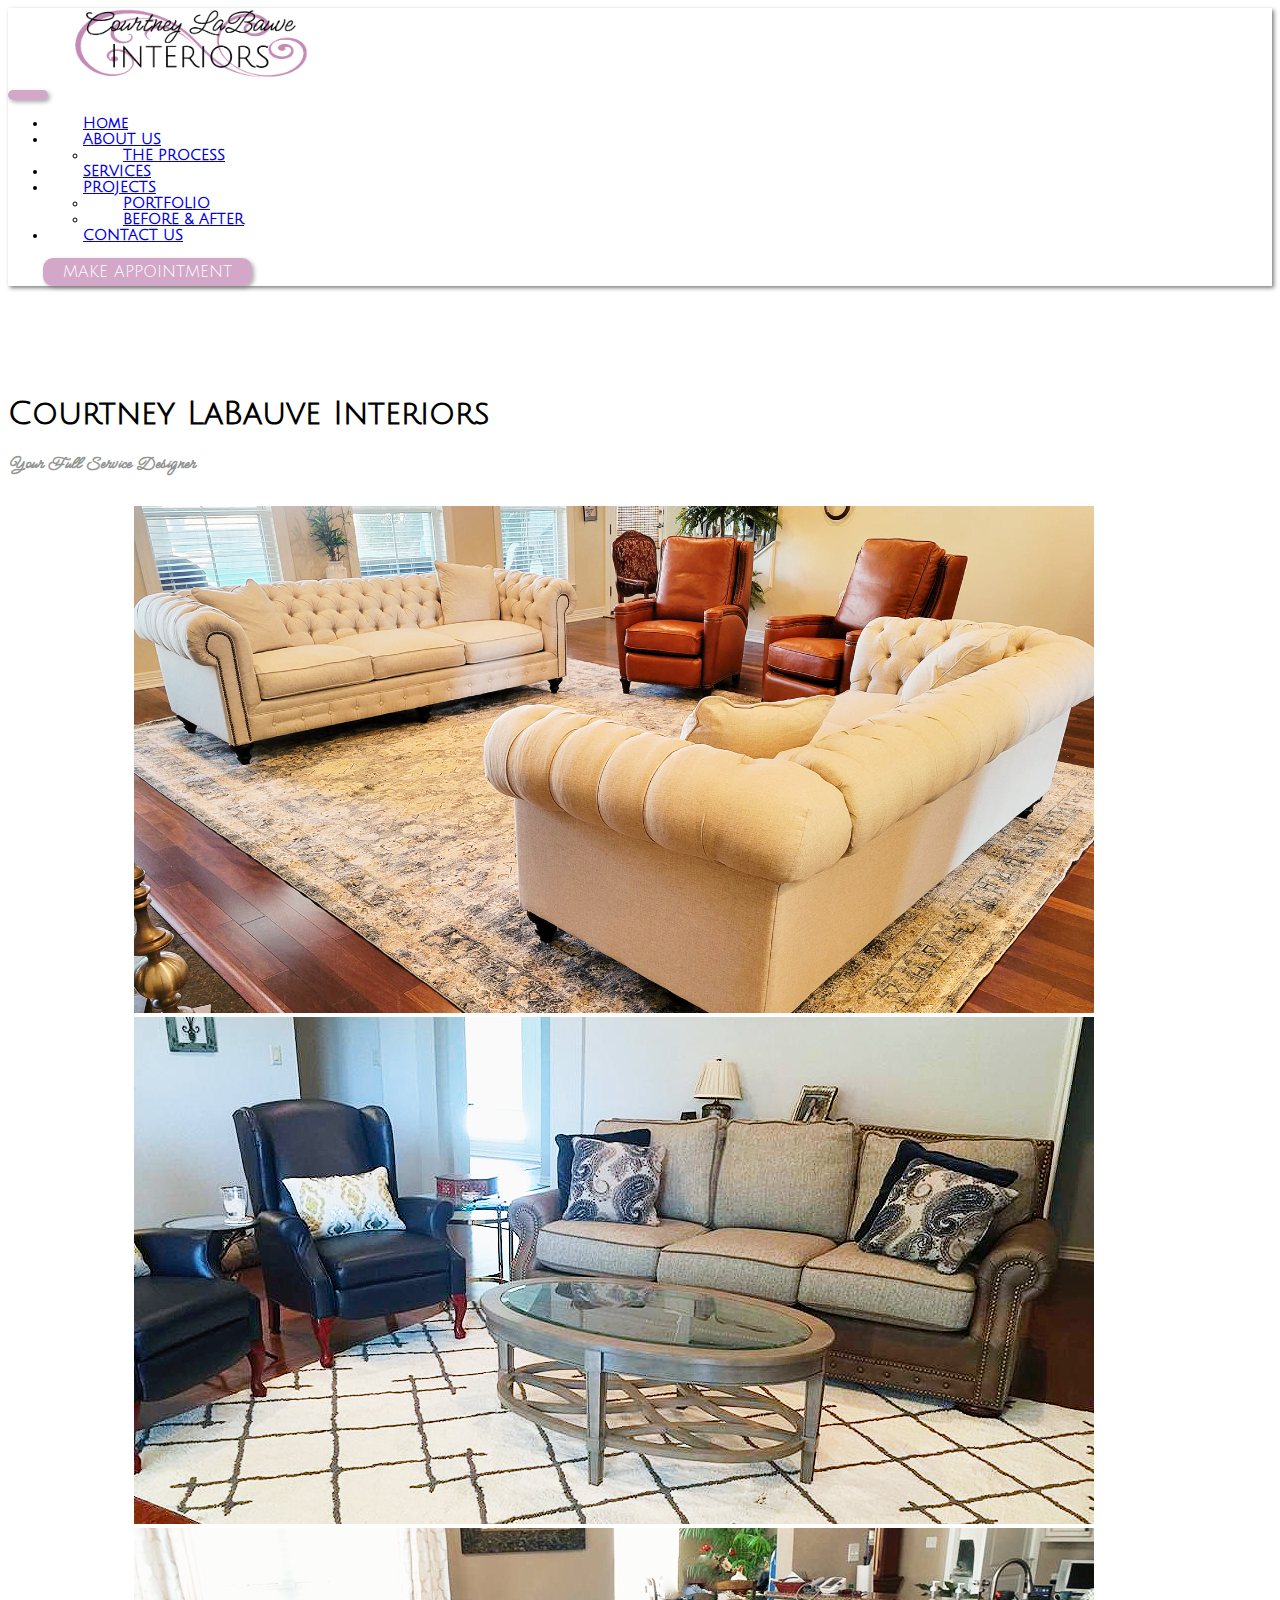
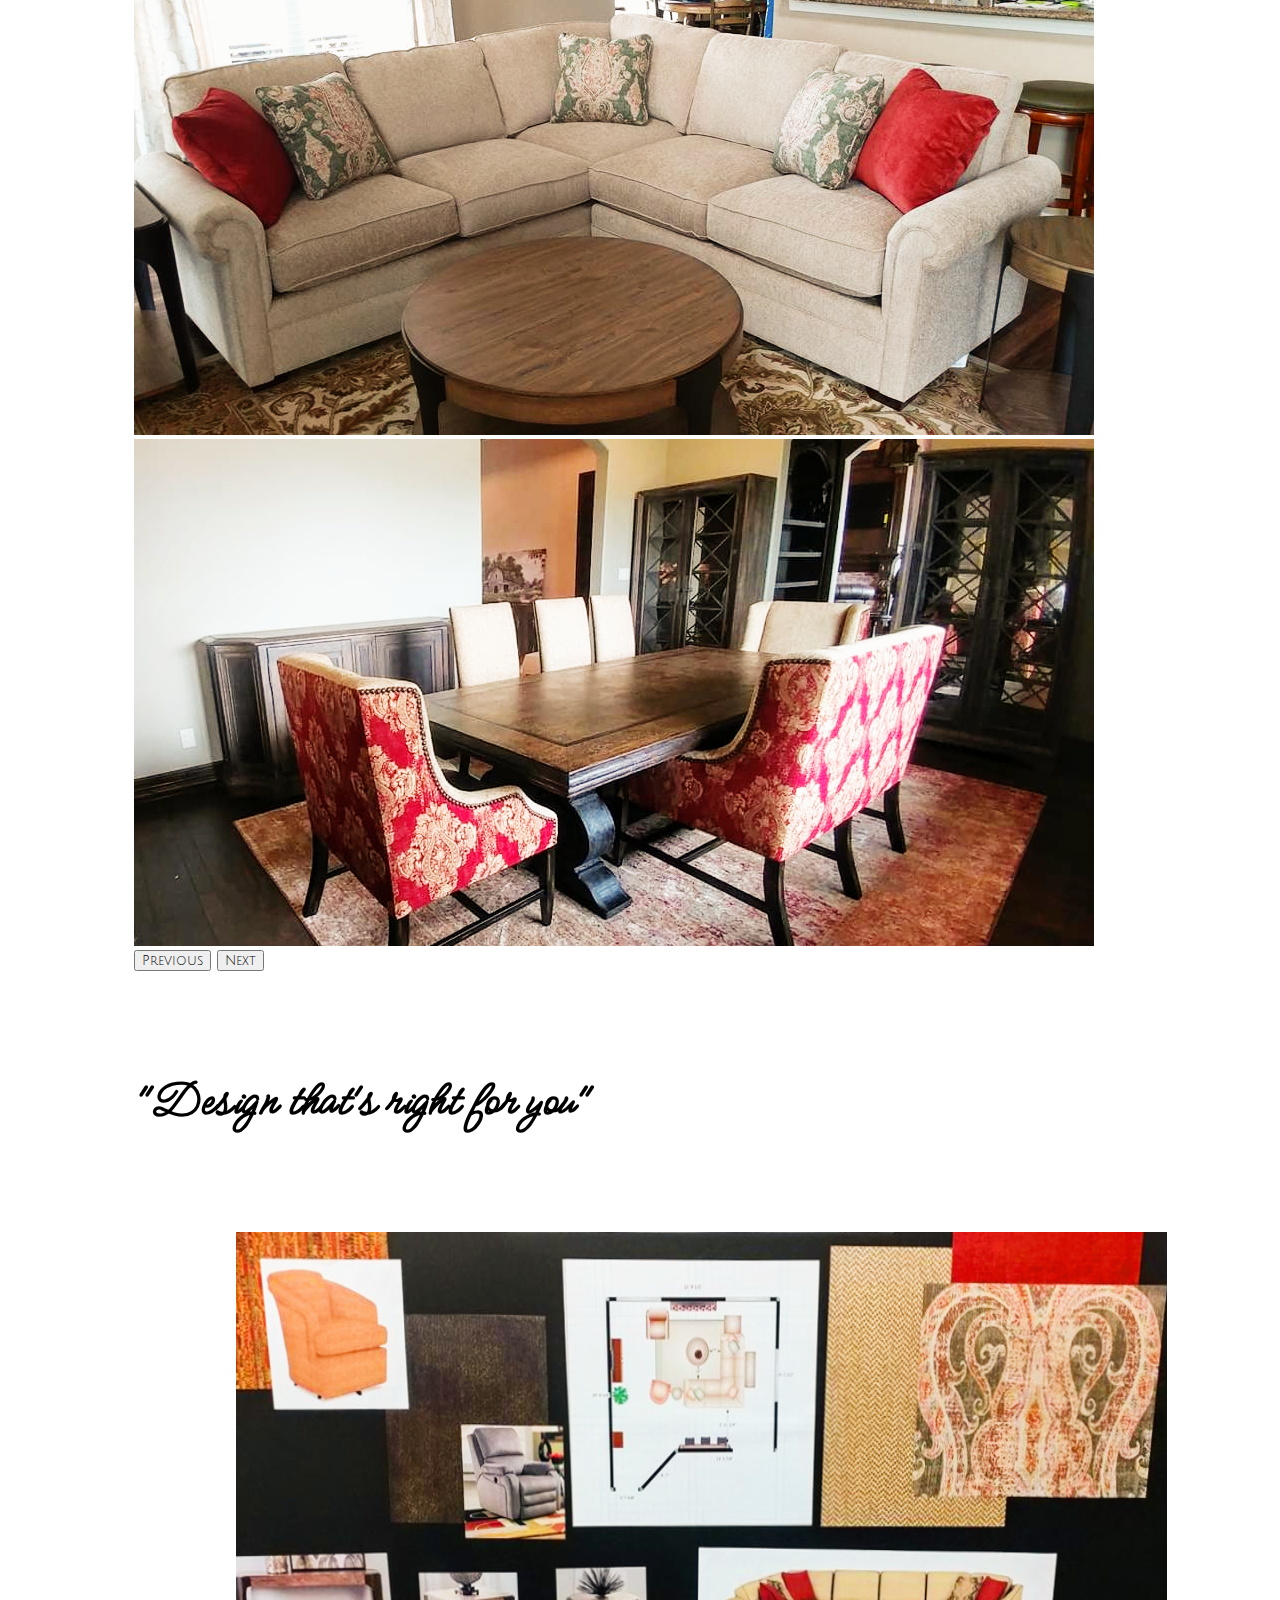
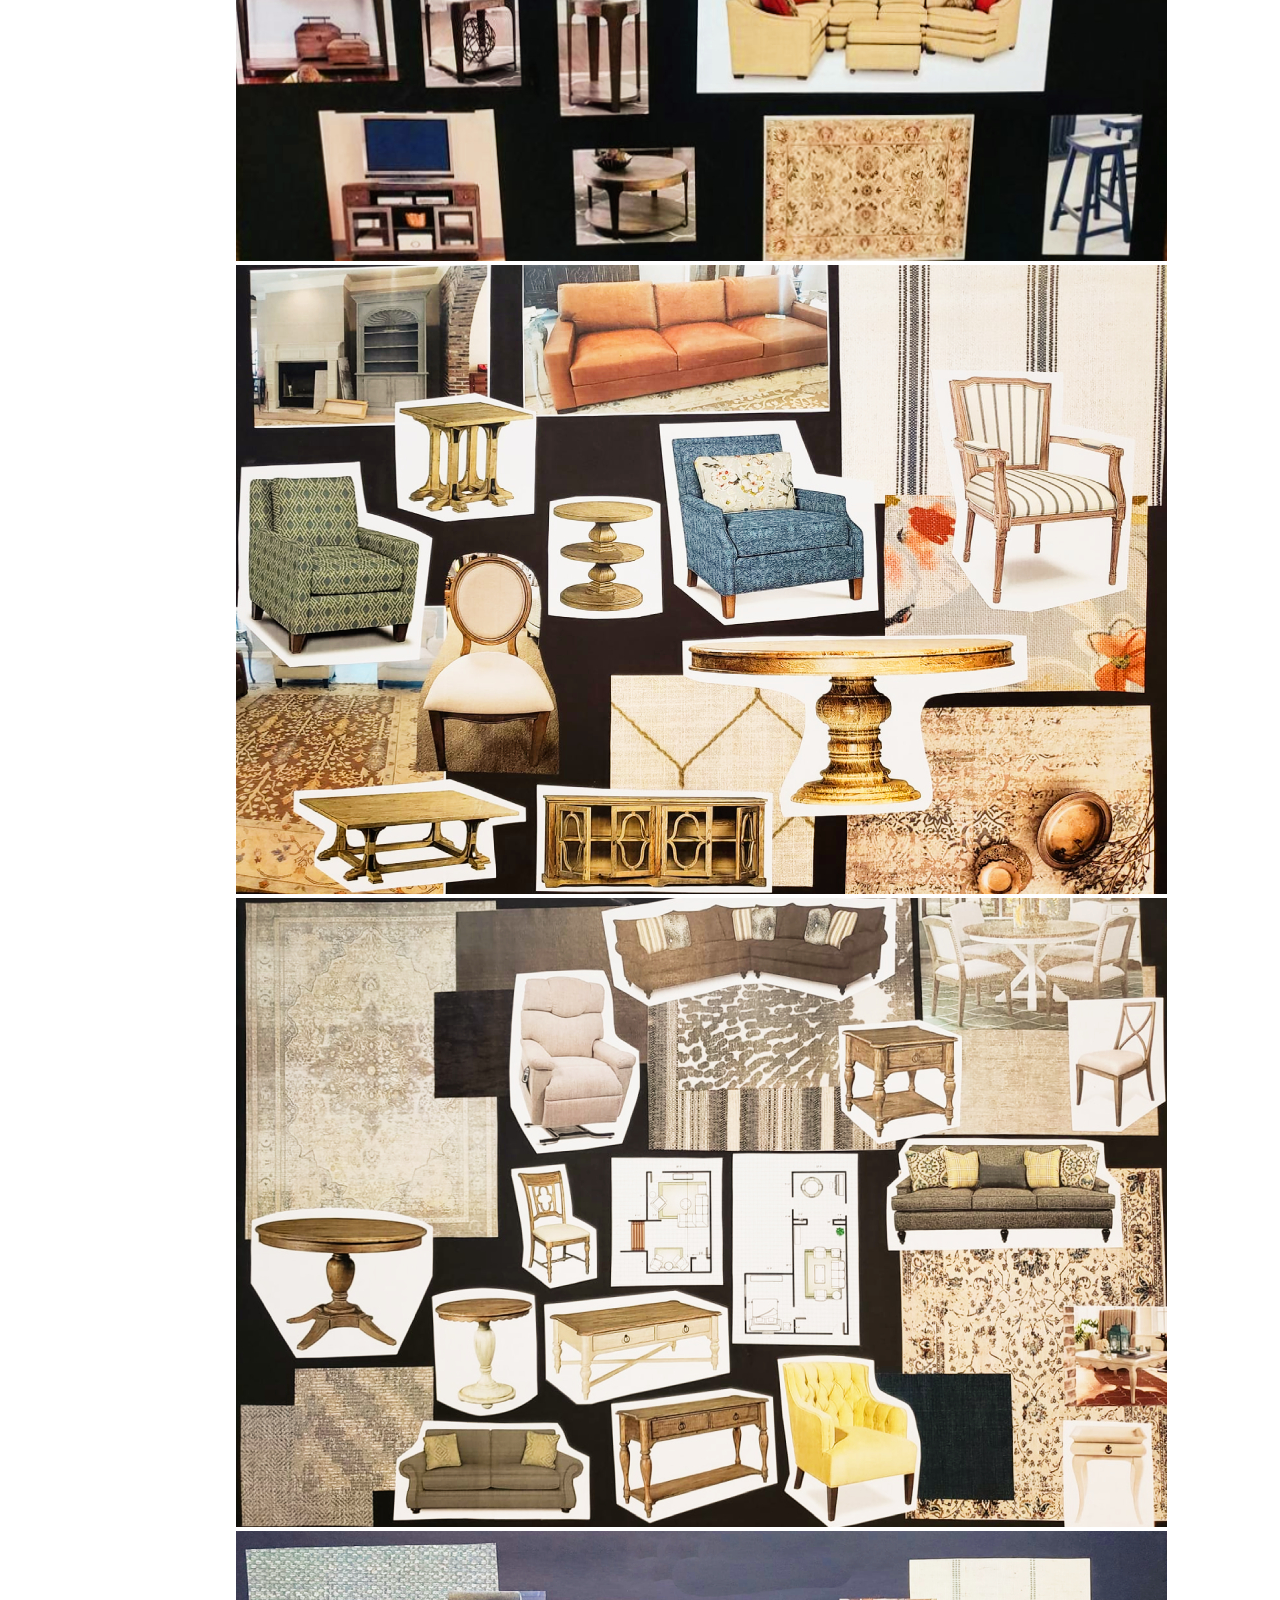
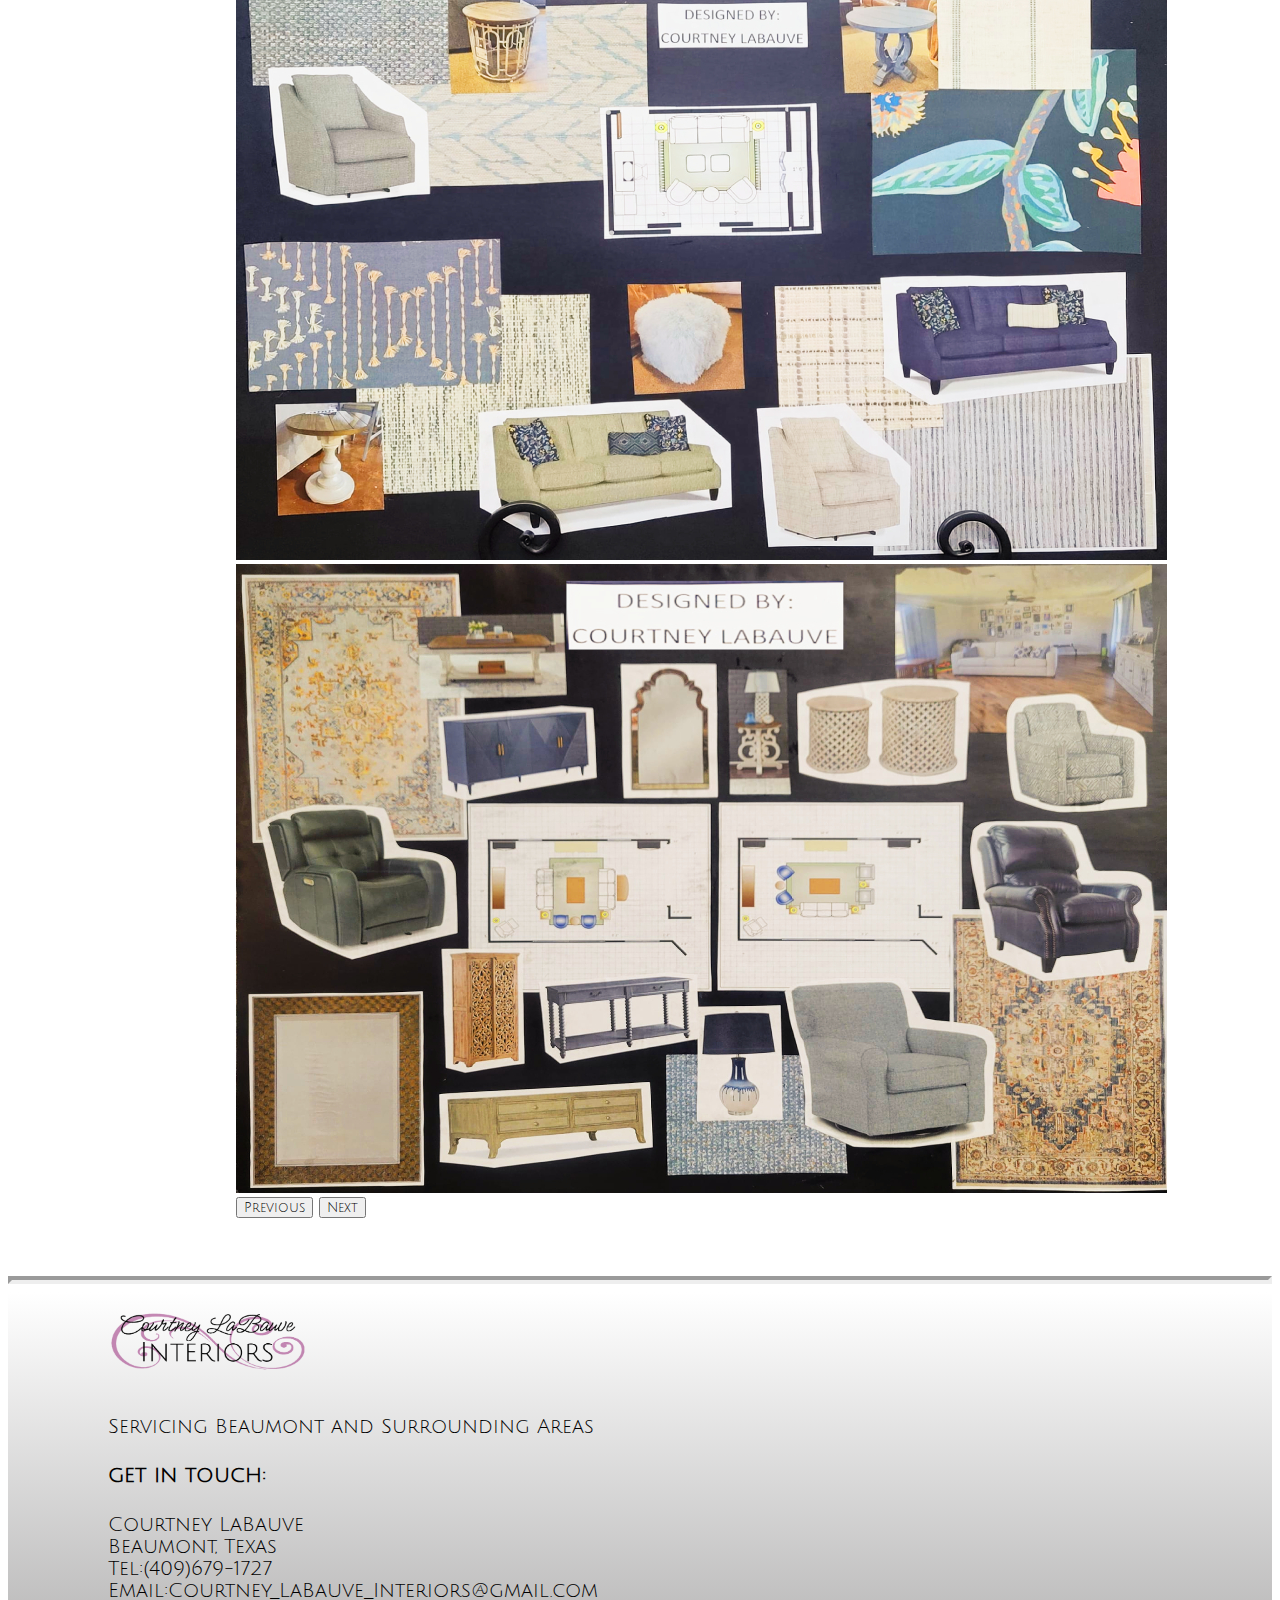
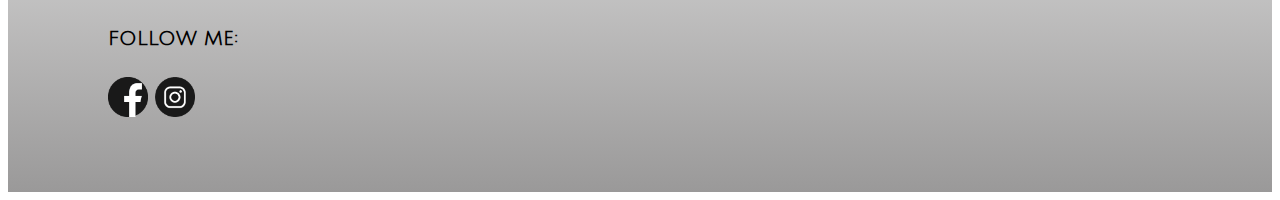
<file: index.html>
<!doctype html>
<html lang="en">

<head>
    <meta charset="utf-8">
    <meta name="viewport" content="width=device-width, initial-scale=1">
    <title>Courtney LaBauve Interiors</title>
    <link href="https://cdn.jsdelivr.net/npm/bootstrap@5.2.1/dist/css/bootstrap.min.css" rel="stylesheet"
        integrity="sha384-iYQeCzEYFbKjA/T2uDLTpkwGzCiq6soy8tYaI1GyVh/UjpbCx/TYkiZhlZB6+fzT" crossorigin="anonymous">
    <link rel="stylesheet" href="/style.css">
    <style>
        @import url('https://fonts.googleapis.com/css2?family=Julius+Sans+One&family=Meow+Script&display=swap');
    </style>
</head>

<body>
    
    <div id="SITE_CONTAINER">
        <header id="SITE_HEADER_WRAPPER">
            <div id="SITE_HEADER">
                <div class="container" id="NAVBAR_WRAPPER" >
                    <nav class="navbar navbar-expand-lg fixed-top ">
                        <div id="LOGO_IMG">
                            <img class="logo" src="/img/Courtney_logo.png" alt="">
                        </div>
                        <button class="navbar-toggler" type="button" data-bs-toggle="collapse" data-bs-target="#navbarNavDropdown"
                            aria-controls="navbarNavDropdown" aria-expanded="false" aria-label="Toggle navigation">
                            <span class="navbar-toggler-icon"></span>
                        </button>

                        <div class="collapse navbar-collapse justify-content-center" id="navbarNavDropdown">
                            <ul class="navbar-nav">
                                <li class="nav-item">
                                    <a class="nav-link active" aria-current="page" href="/index.html">Home</a>
                                </li>
                                <li class="nav-item dropdown">
                                    <a class="nav-link" href="/aboutUs.html" role="button" data-bs-toggle="dropdown" aria-expanded="false">
                                        ABOUT US
                                    </a>
                                    <ul class="dropdown-menu">
                                        <li><a class="dropdown-item" href="/theProcess.html">THE PROCESS</a></li>
                                    </ul>
                                </li>
                                <li class="nav-item">
                                    <a class="nav-link" href="/services.html">SERVICES</a>
                                </li>
                                <li class="nav-item dropdown">
                                    <a class="nav-link" href="/projects.html" role="button" data-bs-toggle="dropdown" aria-expanded="false">
                                        PROJECTS
                                    </a>
                                    <ul class="dropdown-menu">
                                        <li><a class="dropdown-item" href="/portfolio.html">PORTFOLIO</a></li>
                                        <li><a class="dropdown-item" href="/before&after.html">BEFORE & AFTER</a></li>
                                    </ul>
                                </li>
                                <li class="nav-item">
                                    <a class="nav-link" href="/contactUs.html">CONTACT US</a>
                                </li>
                            </ul>
                        </div>
                        <div>
                            <a class="justify-content-end" href="/makeAppointment.html"><button type="button" >MAKE APPOINTMENT</button></a>
                        </div>
                    </nav>
                </div>
                <div class="container-fluid text-center" id="NAME_WRAPPER">
                    <h1>Courtney LaBauve Interiors</h1>
                    <h3>Your Full Service Designer</h3>
                </div>
            </div>
        </header>
        
        <main id="PAGES_CONTAINER">

            <div id="CAROUSEL_IMG">
                <div id="carouselExampleFade" class="carousel slide carousel-fade" data-bs-ride="carousel">
                    <div class="carousel-inner">
                        <div class="carousel-item active">
                            <img src="img/living_room3.jpg" class="d-block w-100" alt="...">
                        </div>
                        <div class="carousel-item ">
                            <img src="img/living_room (1).jpg" class="d-block w-100" alt="...">
                        </div>
                        <div class="carousel-item ">
                            <img src="img/living_room (2).jpg" class="d-block w-100" alt="...">
                        </div>
                        <div class="carousel-item ">
                            <img src="img/Dining_Room.jpg" class="d-block w-100" alt="...">
                        </div>
                    </div>
                    <div>
                        <button class="carousel-control-prev" type="button" data-bs-target="#carouselExampleFade" data-bs-slide="prev">
                            <span class="carousel-control-prev-icon" aria-hidden="true"></span>
                            <span class="visually-hidden">Previous</span>
                          </button>
                          <button class="carousel-control-next" type="button" data-bs-target="#carouselExampleFade" data-bs-slide="next">
                            <span class="carousel-control-next-icon" aria-hidden="true"></span>
                            <span class="visually-hidden">Next</span>
                          </button>
                    </div>
                </div>

            <div class="container-fluid text-center" id="QUOTE">
                <h3 >"Design that's right for you"</h3>
            </div>

            <div  id="CAROUSEL_IMG">
                <div id="carouselExampleFade" class="carousel slide carousel-fade" data-bs-ride="carousel">
                    <div class="carousel-inner">
                        <div class="carousel-item active">
                            <img src="img/Design_board1.jpg" class="d-block w-100" alt="...">
                        </div>
                        <div class="carousel-item ">
                            <img src="img/Design_board2.jpg" class="d-block w-100" alt="...">
                        </div>
                        <div class="carousel-item ">
                            <img src="img/Design_board3.jpg" class="d-block w-100" alt="...">
                        </div>
                        <div class="carousel-item ">
                            <img src="img/Design_board4.jpg" class="d-block w-100" alt="...">
                        </div>
                        <div class="carousel-item ">
                            <img src="img/Design_board5.jpg" class="d-block w-100" alt="...">
                        </div>
                    </div>
                    <div>
                        <button class="carousel-control-prev" type="button" data-bs-target="#carouselExampleFade" data-bs-slide="prev">
                            <span class="carousel-control-prev-icon" aria-hidden="true"></span>
                            <span class="visually-hidden">Previous</span>
                          </button>
                          <button class="carousel-control-next" type="button" data-bs-target="#carouselExampleFade" data-bs-slide="next">
                            <span class="carousel-control-next-icon" aria-hidden="true"></span>
                            <span class="visually-hidden">Next</span>
                          </button>
                    </div>
                </div>
            </div>    
        </div>            
        </main>
        <hr>
        <footer id="SITE_FOOTER_WRAPPER">
            <div class="container text-left">
                <div class="row align-items-start">
                  <div class="col">
                    <img class="logo" src="/img/Courtney_logo.png" alt="">
                    <p>Servicing Beaumont and Surrounding Areas </p>
                  </div>
                  <div class="col">
                    <h4>GET IN TOUCH:</h4>
                    <p>Courtney LaBauve <br>
                    Beaumont, Texas <br>
                    Tel:<a href="tel:+4096781727">(409)679-1727</a><br>
                    Email:<a href="mailto:webmaster@example.com">Courtney_LaBauve_Interiors@gmail.com</a>
                    </p>
                </div>
                <div id="SOCIAL_MEDIA_ICONS" class="col">
                    <h4>FOLLOW ME:</h4>
                    <a href="https://www.facebook.com/profile.php?id=100054211433845"><img src="img/facebook_icon.png"
                            alt="Facebook Link"></a>
                    <a href=""><img src="img/instagram_icon.png" alt="Instagram Link"></a>
                </div>
            </div>
        </footer>

    </div>
    <script src="https://cdn.jsdelivr.net/npm/bootstrap@5.2.1/dist/js/bootstrap.bundle.min.js"
        integrity="sha384-u1OknCvxWvY5kfmNBILK2hRnQC3Pr17a+RTT6rIHI7NnikvbZlHgTPOOmMi466C8"
        crossorigin="anonymous"></script>
    <script src="https://cdn.jsdelivr.net/npm/@popperjs/core@2.11.6/dist/umd/popper.min.js"
        integrity="sha384-oBqDVmMz9ATKxIep9tiCxS/Z9fNfEXiDAYTujMAeBAsjFuCZSmKbSSUnQlmh/jp3"
        crossorigin="anonymous"></script>
</body>

</html>
</file>
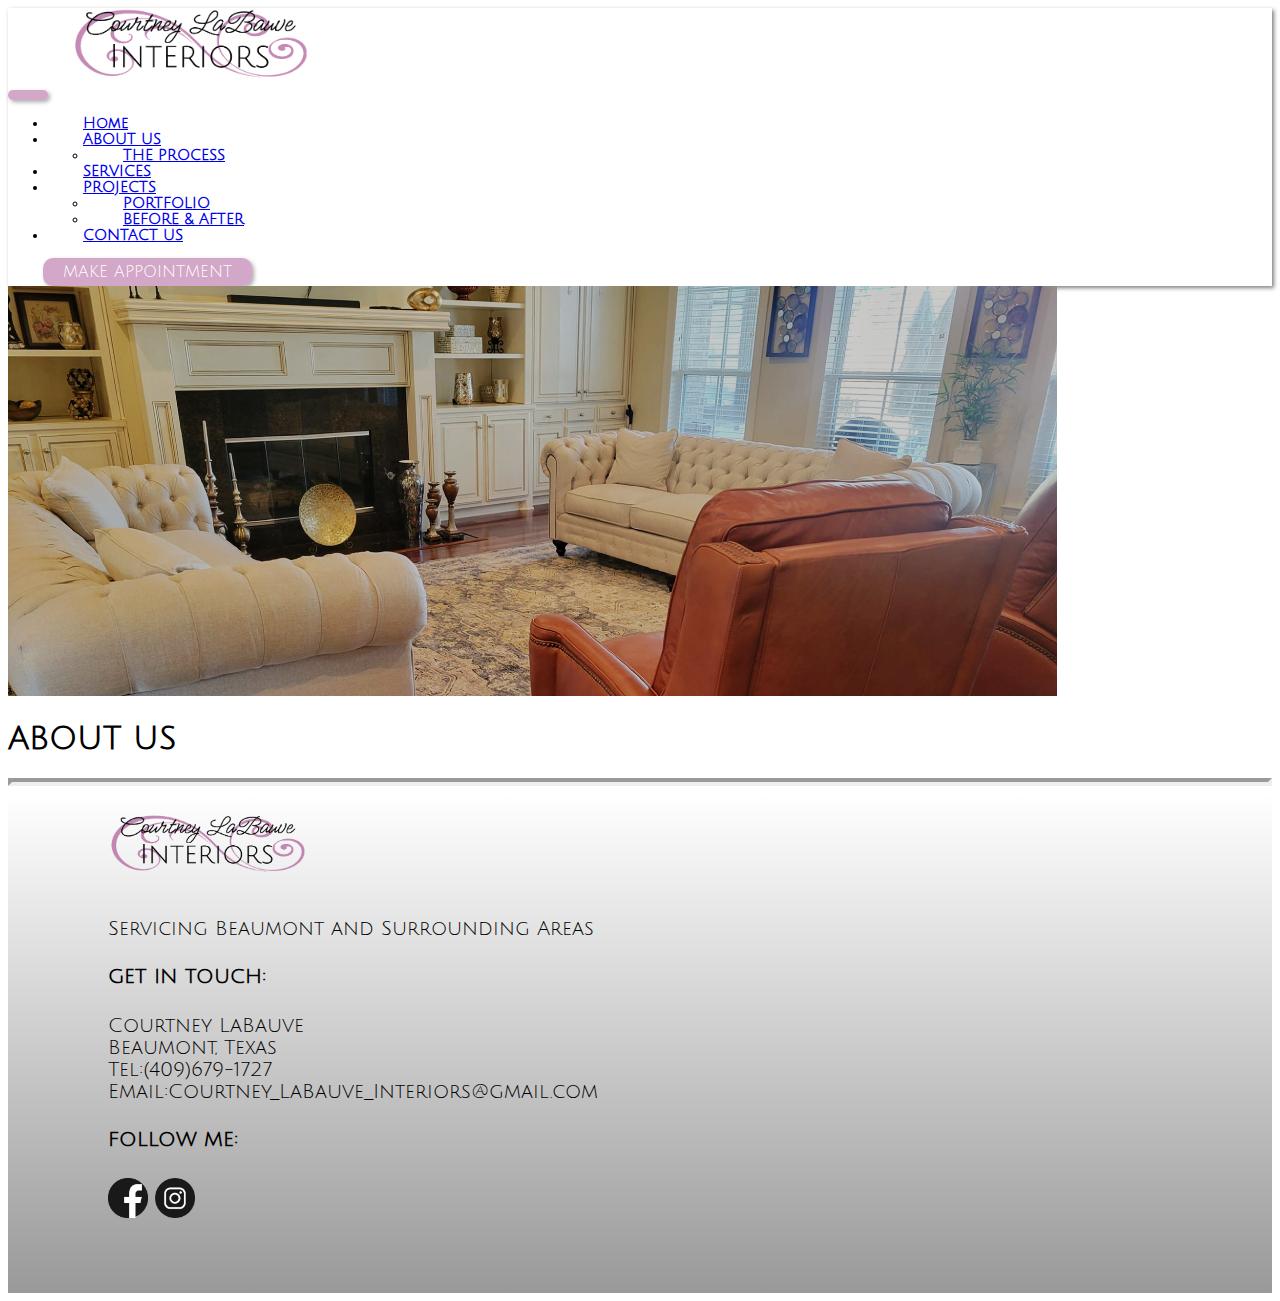
<file: aboutUs.html>
<!doctype html>
<html lang="en">

<head>
    <meta charset="utf-8">
    <meta name="viewport" content="width=device-width, initial-scale=1">
    <title>Courtney LaBauve Interiors</title>
    <link href="https://cdn.jsdelivr.net/npm/bootstrap@5.2.1/dist/css/bootstrap.min.css" rel="stylesheet"
        integrity="sha384-iYQeCzEYFbKjA/T2uDLTpkwGzCiq6soy8tYaI1GyVh/UjpbCx/TYkiZhlZB6+fzT" crossorigin="anonymous">
    <link rel="stylesheet" href="/style.css">
    <style>
        @import url('https://fonts.googleapis.com/css2?family=Julius+Sans+One&family=Meow+Script&display=swap');
    </style>
</head>

<body>
    
    <div id="SITE_CONTAINER">
        <header id="SITE_HEADER_WRAPPER">
            <div id="SITE_HEADER">
                <div class="container" id="NAVBAR_WRAPPER" >
                    <nav class="navbar navbar-expand-lg fixed-top ">
                        <div id="LOGO_IMG">
                            <img class="logo" src="/img/Courtney_logo.png" alt="">
                        </div>
                        <button class="navbar-toggler" type="button" data-bs-toggle="collapse" data-bs-target="#navbarNavDropdown"
                            aria-controls="navbarNavDropdown" aria-expanded="false" aria-label="Toggle navigation">
                            <span class="navbar-toggler-icon"></span>
                        </button>

                        <div class="collapse navbar-collapse justify-content-center" id="navbarNavDropdown">
                            <ul class="navbar-nav">
                                <li class="nav-item">
                                    <a class="nav-link" aria-current="page" href="/index.html">Home</a>
                                </li>
                                <li class="nav-item dropdown">
                                    <a class="nav-link active" href="/aboutUs.html" role="button" data-bs-toggle="dropdown" aria-expanded="false">
                                        ABOUT US
                                    </a>
                                    <ul class="dropdown-menu">
                                        <li><a class="dropdown-item" href="/theProcess.html">THE PROCESS</a></li>
                                    </ul>
                                </li>
                                <li class="nav-item">
                                    <a class="nav-link" href="/services.html">SERVICES</a>
                                </li>
                                <li class="nav-item dropdown">
                                    <a class="nav-link" href="/projects.html" role="button" data-bs-toggle="dropdown" aria-expanded="false">
                                        PROJECTS
                                    </a>
                                    <ul class="dropdown-menu">
                                        <li><a class="dropdown-item" href="/portfolio.html">PORTFOLIO</a></li>
                                        <li><a class="dropdown-item" href="/before&after.html">BEFORE & AFTER</a></li>
                                    </ul>
                                </li>
                                <li class="nav-item">
                                    <a class="nav-link" href="/contactUs.html">CONTACT US</a>
                                </li>
                            </ul>
                        </div>
                        <div id="MAKE_APT_BTN">
                            <a  class="justify-content-end" href="/makeAppointment.html"><button type="button">MAKE APPOINTMENT</button></a>
                        </div>
                    </nav>
                </div>
            </div>
        </header>
        
        <div class="card bg-dark text-white" id="HERO_IMG">
            <img class="card-img"  src="img/living_room(3).jpg" alt="Example">
            <div class="card-img-overlay d-flex">
              <h1 class="align-self-center mx-auto">ABOUT US</h1>  
            </div>
        </div>

        <hr>
        <footer id="SITE_FOOTER_WRAPPER">
            <div class="container text-left">
                <div class="row align-items-start">
                  <div class="col">
                    <img class="logo" src="/img/Courtney_logo.png" alt="">
                    <p>Servicing Beaumont and Surrounding Areas </p>
                  </div>
                  <div class="col">
                    <h4>GET IN TOUCH:</h4>
                    <p>Courtney LaBauve <br>
                    Beaumont, Texas <br>
                    Tel:<a href="tel:+4096781727">(409)679-1727</a><br>
                    Email:<a href="mailto:webmaster@example.com">Courtney_LaBauve_Interiors@gmail.com</a>
                    </p>
                </div>
                <div id="SOCIAL_MEDIA_ICONS" class="col">
                    <h4>FOLLOW ME:</h4>
                    <a href="https://www.facebook.com/profile.php?id=100054211433845"><img src="img/facebook_icon.png"
                            alt="Facebook Link"></a>
                    <a href=""><img src="img/instagram_icon.png" alt="Instagram Link"></a>
                </div>
            </div>
        </footer>

    </div>
    <script src="https://cdn.jsdelivr.net/npm/bootstrap@5.2.1/dist/js/bootstrap.bundle.min.js"
        integrity="sha384-u1OknCvxWvY5kfmNBILK2hRnQC3Pr17a+RTT6rIHI7NnikvbZlHgTPOOmMi466C8"
        crossorigin="anonymous"></script>
    <script src="https://cdn.jsdelivr.net/npm/@popperjs/core@2.11.6/dist/umd/popper.min.js"
        integrity="sha384-oBqDVmMz9ATKxIep9tiCxS/Z9fNfEXiDAYTujMAeBAsjFuCZSmKbSSUnQlmh/jp3"
        crossorigin="anonymous"></script>
</body>

</html>
</file>
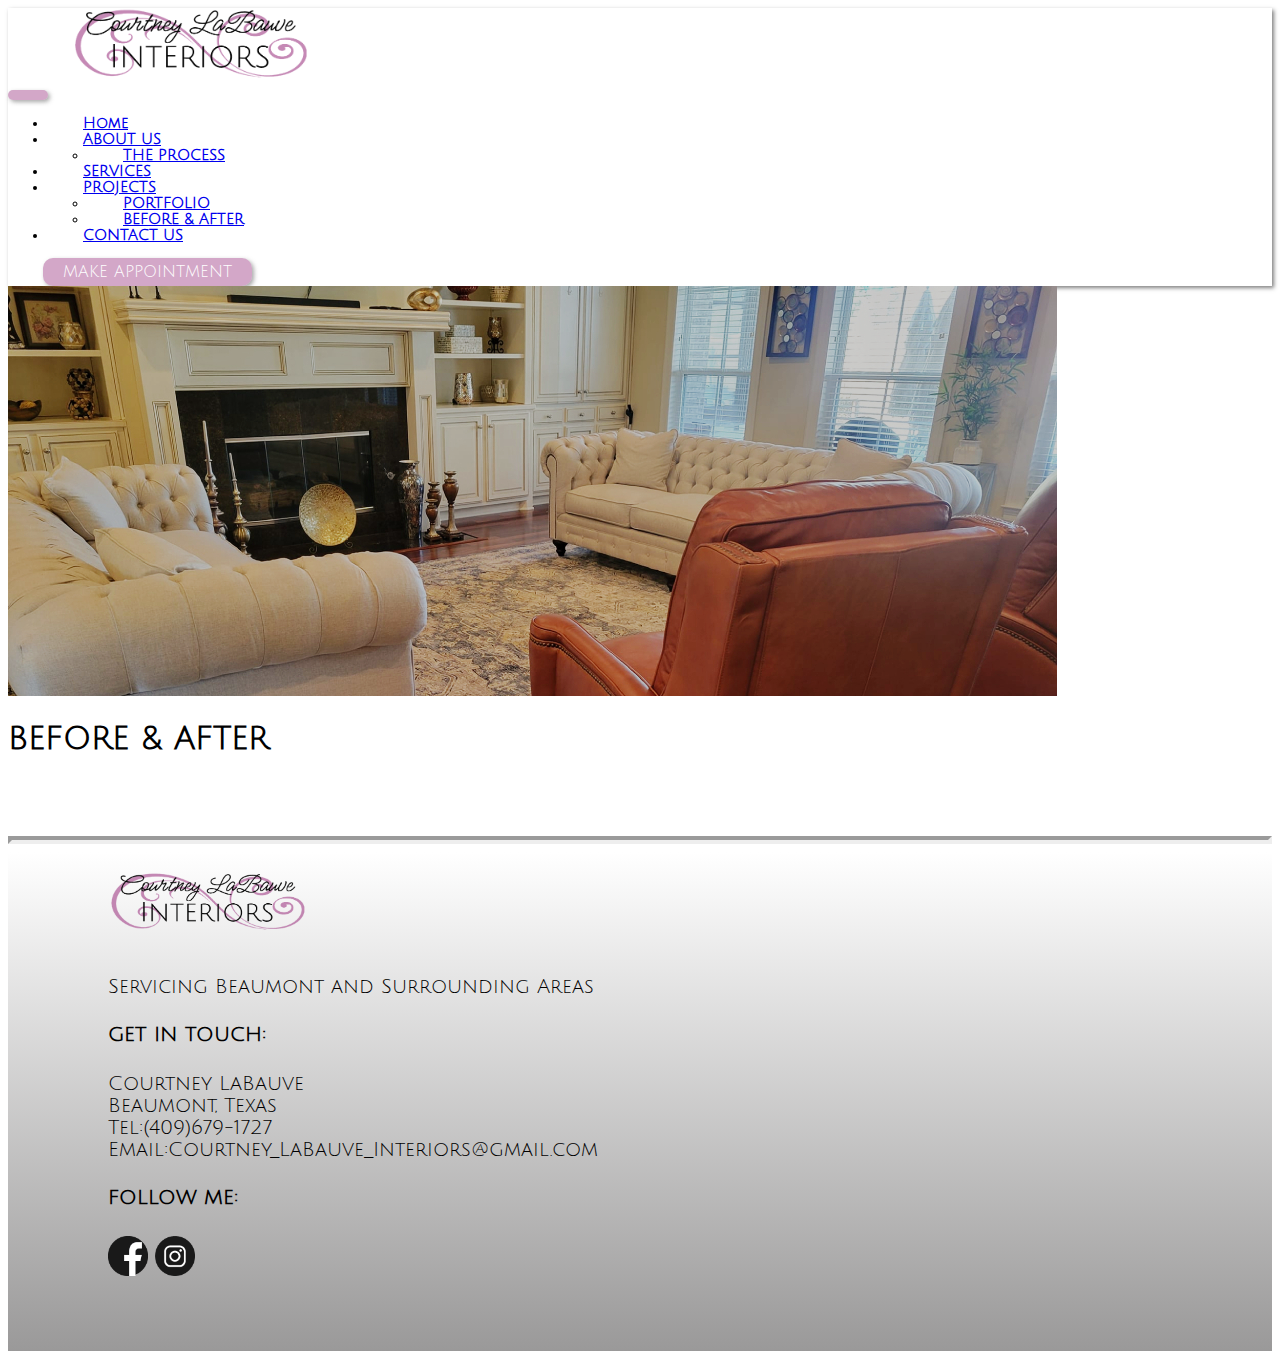
<file: before&after.html>
<!doctype html>
<html lang="en">

<head>
    <meta charset="utf-8">
    <meta name="viewport" content="width=device-width, initial-scale=1">
    <title>Courtney LaBauve Interiors</title>
    <link href="https://cdn.jsdelivr.net/npm/bootstrap@5.2.1/dist/css/bootstrap.min.css" rel="stylesheet"
        integrity="sha384-iYQeCzEYFbKjA/T2uDLTpkwGzCiq6soy8tYaI1GyVh/UjpbCx/TYkiZhlZB6+fzT" crossorigin="anonymous">
    <link rel="stylesheet" href="/style.css">
    <style>
        @import url('https://fonts.googleapis.com/css2?family=Julius+Sans+One&family=Meow+Script&display=swap');
    </style>
</head>

<body>
    
    <div id="SITE_CONTAINER">
        <header id="SITE_HEADER_WRAPPER">
            <div id="SITE_HEADER">
                <div class="container" id="NAVBAR_WRAPPER" >
                    <nav class="navbar navbar-expand-lg fixed-top ">
                        <div id="LOGO_IMG">
                            <img class="logo" src="/img/Courtney_logo.png" alt="">
                        </div>
                        <button class="navbar-toggler" type="button" data-bs-toggle="collapse" data-bs-target="#navbarNavDropdown"
                            aria-controls="navbarNavDropdown" aria-expanded="false" aria-label="Toggle navigation">
                            <span class="navbar-toggler-icon"></span>
                        </button>

                        <div class="collapse navbar-collapse justify-content-center" id="navbarNavDropdown">
                            <ul class="navbar-nav">
                                <li class="nav-item">
                                    <a class="nav-link" aria-current="page" href="/index.html">Home</a>
                                </li>
                                <li class="nav-item dropdown">
                                    <a class="nav-link" href="/aboutUs.html" role="button" data-bs-toggle="dropdown" aria-expanded="false">
                                        ABOUT US
                                    </a>
                                    <ul class="dropdown-menu">
                                        <li><a class="dropdown-item" href="/theProcess.html">THE PROCESS</a></li>
                                    </ul>
                                </li>
                                <li class="nav-item">
                                    <a class="nav-link" href="/services.html">SERVICES</a>
                                </li>
                                <li class="nav-item dropdown">
                                    <a class="nav-link" href="/projects.html" role="button" data-bs-toggle="dropdown" aria-expanded="false">
                                        PROJECTS
                                    </a>
                                    <ul class="dropdown-menu">
                                        <li><a class="dropdown-item" href="/portfolio.html">PORTFOLIO</a></li>
                                        <li><a class="dropdown-item active" href="/before&after.html">BEFORE & AFTER</a></li>
                                    </ul>
                                </li>
                                <li class="nav-item">
                                    <a class="nav-link" href="/contactUs.html">CONTACT US</a>
                                </li>
                            </ul>
                        </div>
                        <div id="MAKE_APT_BTN">
                            <a  class="justify-content-end" href="/makeAppointment.html"><button type="button">MAKE APPOINTMENT</button></a>
                        </div>
                    </nav>
                </div>
            </div>
        </header>
        
        <main id="PAGES_CONTAINER">

            <div class="card bg-dark text-white" id="HERO_IMG">
                <img class="card-img"  src="img/living_room(3).jpg" alt="Example">
                <div class="card-img-overlay d-flex">
                  <h1 class="align-self-center mx-auto">BEFORE & AFTER</h1>  
                </div>
            </div>
            
        </main>
        <hr>
        <footer id="SITE_FOOTER_WRAPPER">
            <div class="container text-left">
                <div class="row align-items-start">
                  <div class="col">
                    <img class="logo" src="/img/Courtney_logo.png" alt="">
                    <p>Servicing Beaumont and Surrounding Areas </p>
                  </div>
                  <div class="col">
                    <h4>GET IN TOUCH:</h4>
                    <p>Courtney LaBauve <br>
                    Beaumont, Texas <br>
                    Tel:<a href="tel:+4096781727">(409)679-1727</a><br>
                    Email:<a href="mailto:webmaster@example.com">Courtney_LaBauve_Interiors@gmail.com</a>
                    </p>
                </div>
                <div id="SOCIAL_MEDIA_ICONS" class="col">
                    <h4>FOLLOW ME:</h4>
                    <a href="https://www.facebook.com/profile.php?id=100054211433845"><img src="img/facebook_icon.png"
                            alt="Facebook Link"></a>
                    <a href=""><img src="img/instagram_icon.png" alt="Instagram Link"></a>
                </div>
            </div>
        </footer>

    </div>
    <script src="https://cdn.jsdelivr.net/npm/bootstrap@5.2.1/dist/js/bootstrap.bundle.min.js"
        integrity="sha384-u1OknCvxWvY5kfmNBILK2hRnQC3Pr17a+RTT6rIHI7NnikvbZlHgTPOOmMi466C8"
        crossorigin="anonymous"></script>
    <script src="https://cdn.jsdelivr.net/npm/@popperjs/core@2.11.6/dist/umd/popper.min.js"
        integrity="sha384-oBqDVmMz9ATKxIep9tiCxS/Z9fNfEXiDAYTujMAeBAsjFuCZSmKbSSUnQlmh/jp3"
        crossorigin="anonymous"></script>
</body>

</html>
</file>
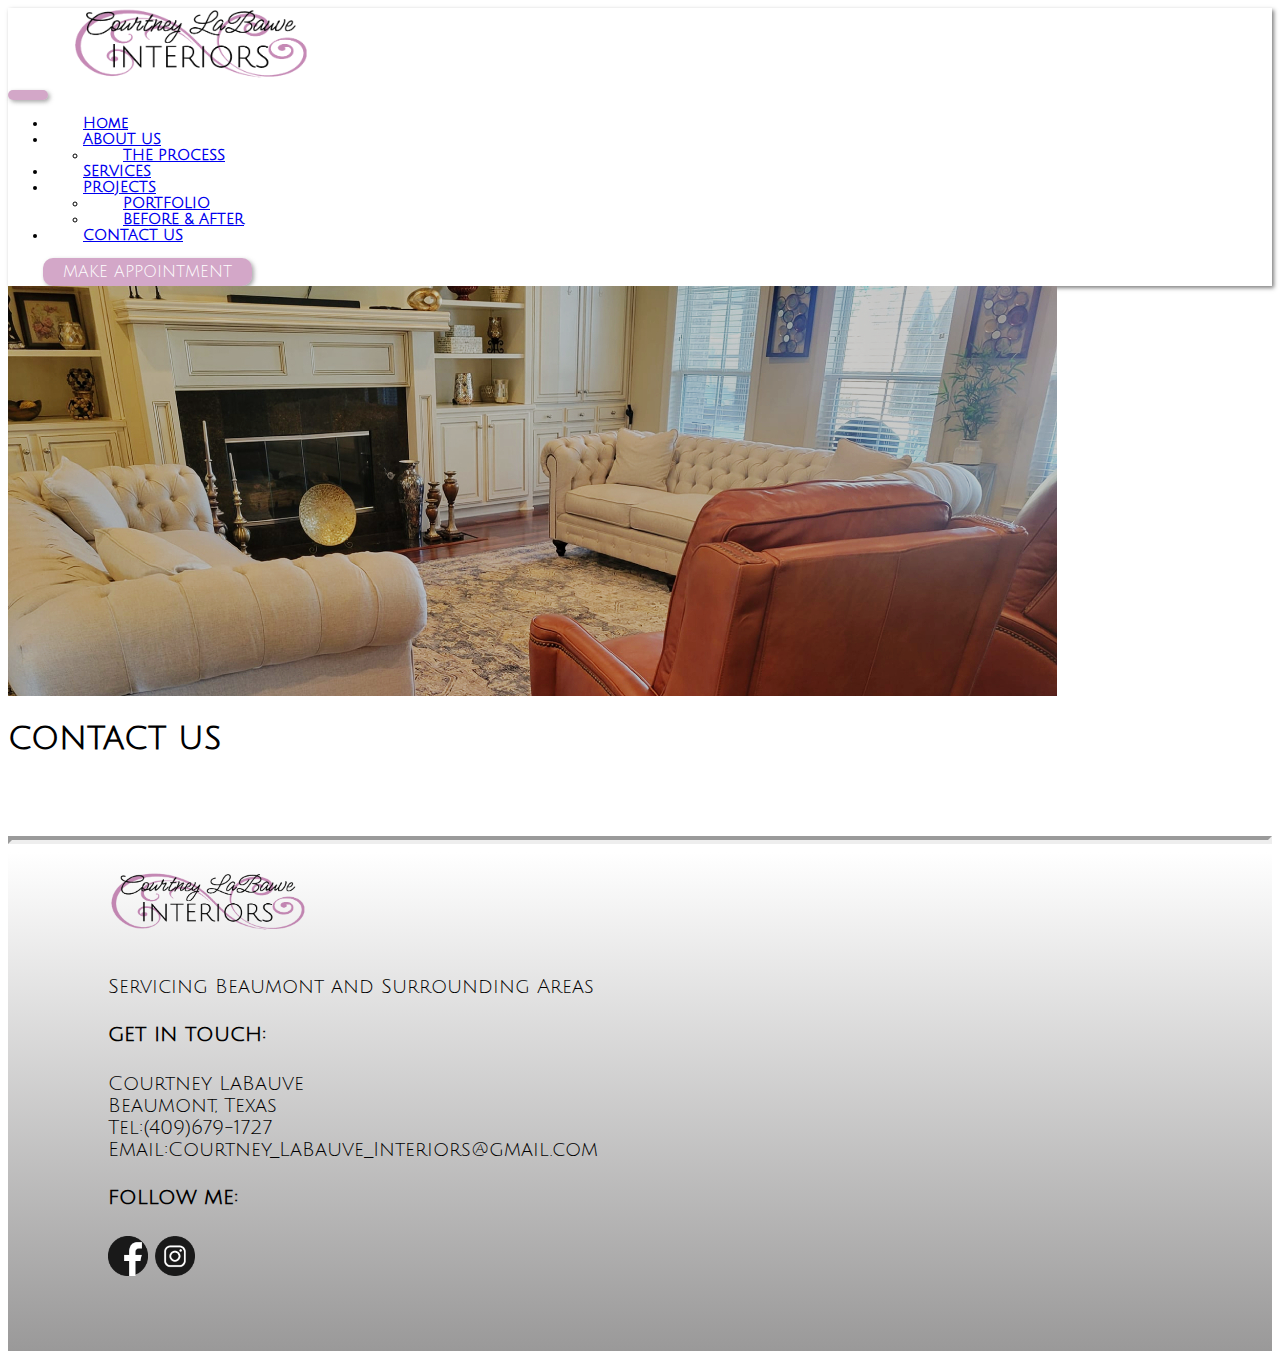
<file: contactUs.html>
<!doctype html>
<html lang="en">

<head>
    <meta charset="utf-8">
    <meta name="viewport" content="width=device-width, initial-scale=1">
    <title>Courtney LaBauve Interiors</title>
    <link href="https://cdn.jsdelivr.net/npm/bootstrap@5.2.1/dist/css/bootstrap.min.css" rel="stylesheet"
        integrity="sha384-iYQeCzEYFbKjA/T2uDLTpkwGzCiq6soy8tYaI1GyVh/UjpbCx/TYkiZhlZB6+fzT" crossorigin="anonymous">
    <link rel="stylesheet" href="/style.css">
    <style>
        @import url('https://fonts.googleapis.com/css2?family=Julius+Sans+One&family=Meow+Script&display=swap');
    </style>
</head>

<body>
    
    <div id="SITE_CONTAINER">
        <header id="SITE_HEADER_WRAPPER">
            <div id="SITE_HEADER">
                <div class="container" id="NAVBAR_WRAPPER" >
                    <nav class="navbar navbar-expand-lg fixed-top ">
                        <div id="LOGO_IMG">
                            <img class="logo" src="/img/Courtney_logo.png" alt="">
                        </div>
                        <button class="navbar-toggler" type="button" data-bs-toggle="collapse" data-bs-target="#navbarNavDropdown"
                            aria-controls="navbarNavDropdown" aria-expanded="false" aria-label="Toggle navigation">
                            <span class="navbar-toggler-icon"></span>
                        </button>

                        <div class="collapse navbar-collapse justify-content-center" id="navbarNavDropdown">
                            <ul class="navbar-nav">
                                <li class="nav-item">
                                    <a class="nav-link" aria-current="page" href="/index.html">Home</a>
                                </li>
                                <li class="nav-item dropdown">
                                    <a class="nav-link" href="/aboutUs.html" role="button" data-bs-toggle="dropdown" aria-expanded="false">
                                        ABOUT US
                                    </a>
                                    <ul class="dropdown-menu">
                                        <li><a class="dropdown-item" href="/theProcess.html">THE PROCESS</a></li>
                                    </ul>
                                </li>
                                <li class="nav-item">
                                    <a class="nav-link" href="/services.html">SERVICES</a>
                                </li>
                                <li class="nav-item dropdown">
                                    <a class="nav-link" href="/projects.html" role="button" data-bs-toggle="dropdown" aria-expanded="false">
                                        PROJECTS
                                    </a>
                                    <ul class="dropdown-menu">
                                        <li><a class="dropdown-item" href="/portfolio.html">PORTFOLIO</a></li>
                                        <li><a class="dropdown-item" href="/before&after.html">BEFORE & AFTER</a></li>
                                    </ul>
                                </li>
                                <li class="nav-item">
                                    <a class="nav-link active" href="/contactUs.html">CONTACT US</a>
                                </li>
                            </ul>
                        </div>
                        <div id="MAKE_APT_BTN">
                            <a  class="justify-content-end" href="/makeAppointment.html"><button type="button">MAKE APPOINTMENT</button></a>
                        </div>
                    </nav>
                </div>
            
            </div>
        </header>
        
        <main id="PAGES_CONTAINER">

            <div class="card bg-dark text-white" id="HERO_IMG">
                <img class="card-img"  src="img/living_room(3).jpg" alt="Example">
                <div class="card-img-overlay d-flex">
                  <h1 class="align-self-center mx-auto">CONTACT US</h1>  
                </div>
            </div>
            
        </main>
        <hr>
        <footer id="SITE_FOOTER_WRAPPER">
            <div class="container text-left">
                <div class="row align-items-start">
                  <div class="col">
                    <img class="logo" src="/img/Courtney_logo.png" alt="">
                    <p>Servicing Beaumont and Surrounding Areas </p>
                  </div>
                  <div class="col">
                    <h4>GET IN TOUCH:</h4>
                    <p>Courtney LaBauve <br>
                    Beaumont, Texas <br>
                    Tel:<a href="tel:+4096781727">(409)679-1727</a><br>
                    Email:<a href="mailto:webmaster@example.com">Courtney_LaBauve_Interiors@gmail.com</a>
                    </p>
                </div>
                <div id="SOCIAL_MEDIA_ICONS" class="col">
                    <h4>FOLLOW ME:</h4>
                    <a href="https://www.facebook.com/profile.php?id=100054211433845"><img src="img/facebook_icon.png"
                            alt="Facebook Link"></a>
                    <a href=""><img src="img/instagram_icon.png" alt="Instagram Link"></a>
                </div>
            </div>
        </footer>

    </div>
    <script src="https://cdn.jsdelivr.net/npm/bootstrap@5.2.1/dist/js/bootstrap.bundle.min.js"
        integrity="sha384-u1OknCvxWvY5kfmNBILK2hRnQC3Pr17a+RTT6rIHI7NnikvbZlHgTPOOmMi466C8"
        crossorigin="anonymous"></script>
    <script src="https://cdn.jsdelivr.net/npm/@popperjs/core@2.11.6/dist/umd/popper.min.js"
        integrity="sha384-oBqDVmMz9ATKxIep9tiCxS/Z9fNfEXiDAYTujMAeBAsjFuCZSmKbSSUnQlmh/jp3"
        crossorigin="anonymous"></script>
</body>

</html>
</file>
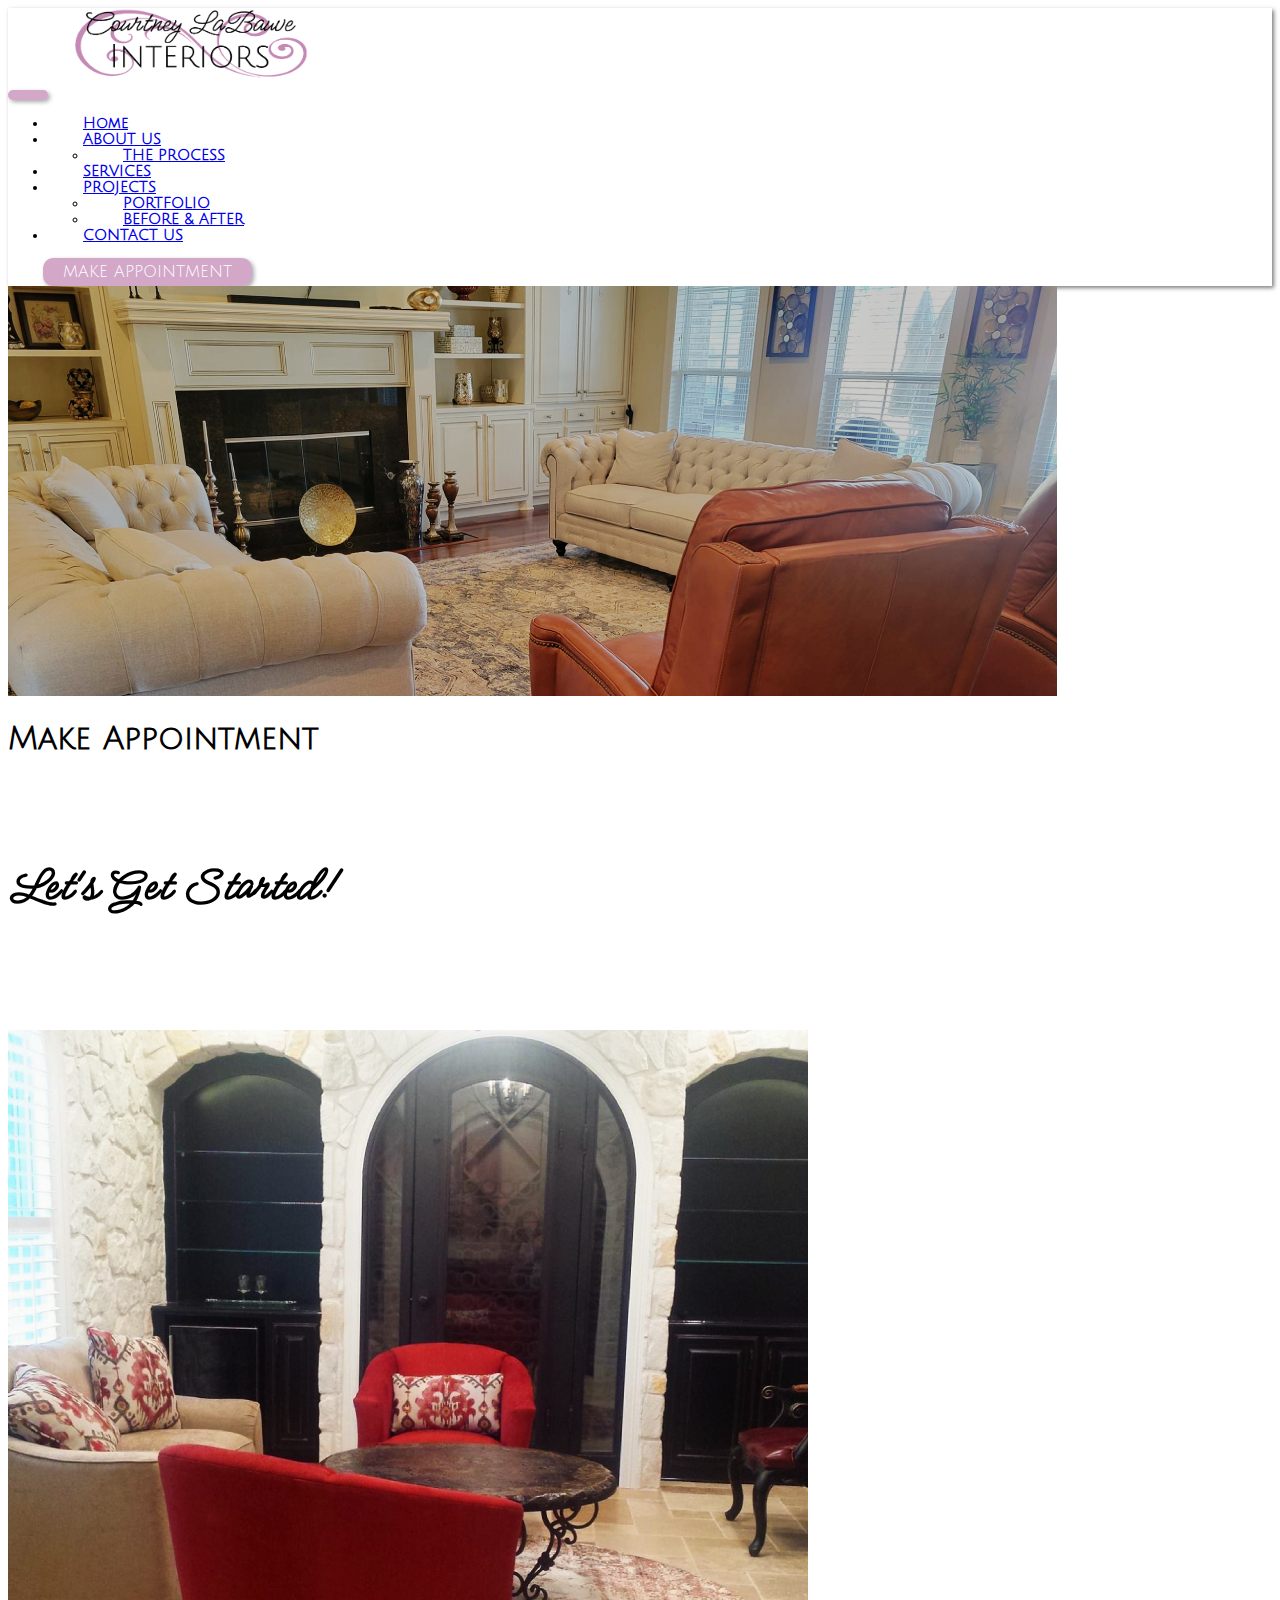
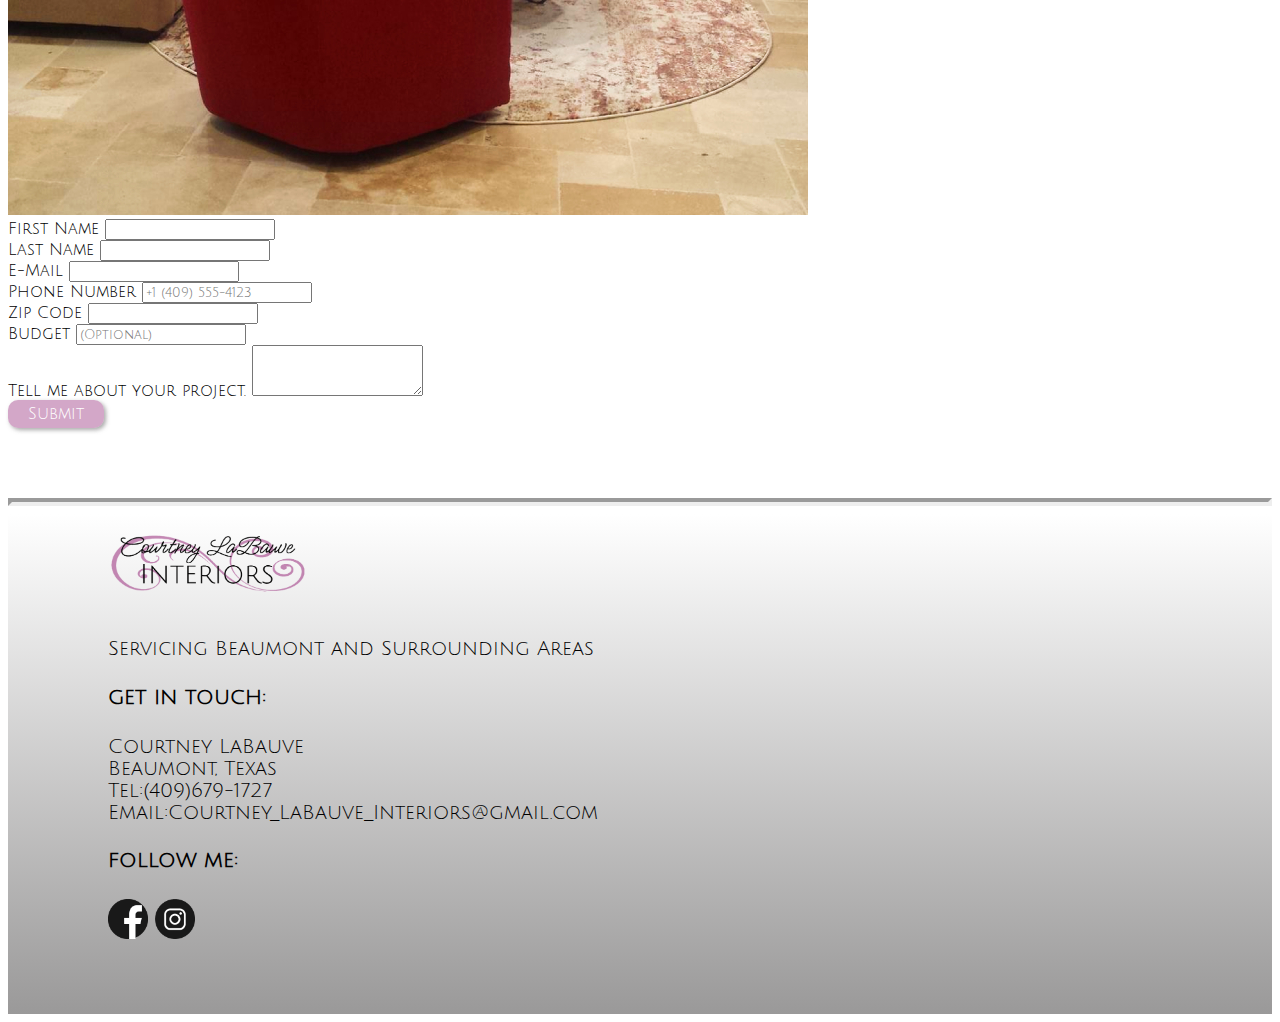
<file: makeAppointment.html>
<!doctype html>
<html lang="en">

<head>
    <meta charset="utf-8">
    <meta name="viewport" content="width=device-width, initial-scale=1">
    <title>Courtney LaBauve Interiors</title>
    <link href="https://cdn.jsdelivr.net/npm/bootstrap@5.2.1/dist/css/bootstrap.min.css" rel="stylesheet"
        integrity="sha384-iYQeCzEYFbKjA/T2uDLTpkwGzCiq6soy8tYaI1GyVh/UjpbCx/TYkiZhlZB6+fzT" crossorigin="anonymous">
    <link rel="stylesheet" href="/style.css">
    <style>
        @import url('https://fonts.googleapis.com/css2?family=Julius+Sans+One&family=Meow+Script&display=swap');
    </style>
</head>

<body>
    
    <div id="SITE_CONTAINER">
        <header id="SITE_HEADER_WRAPPER">
            <div id="SITE_HEADER">
                <div class="container" id="NAVBAR_WRAPPER" >
                    <nav class="navbar navbar-expand-lg fixed-top ">
                        <div id="LOGO_IMG">
                            <img class="logo" src="/img/Courtney_logo.png" alt="">
                        </div>
                        <button class="navbar-toggler" type="button" data-bs-toggle="collapse" data-bs-target="#navbarNavDropdown"
                            aria-controls="navbarNavDropdown" aria-expanded="false" aria-label="Toggle navigation">
                            <span class="navbar-toggler-icon"></span>
                        </button>

                        <div class="collapse navbar-collapse justify-content-center" id="navbarNavDropdown">
                            <ul class="navbar-nav">
                                <li class="nav-item">
                                    <a class="nav-link active" aria-current="page" href="/index.html">Home</a>
                                </li>
                                <li class="nav-item dropdown">
                                    <a class="nav-link" href="/aboutUs.html" role="button" data-bs-toggle="dropdown" aria-expanded="false">
                                        ABOUT US
                                    </a>
                                    <ul class="dropdown-menu">
                                        <li><a class="dropdown-item" href="/theProcess.html">THE PROCESS</a></li>
                                    </ul>
                                </li>
                                <li class="nav-item">
                                    <a class="nav-link" href="/services.html">SERVICES</a>
                                </li>
                                <li class="nav-item dropdown">
                                    <a class="nav-link" href="/projects.html" role="button" data-bs-toggle="dropdown" aria-expanded="false">
                                        PROJECTS
                                    </a>
                                    <ul class="dropdown-menu">
                                        <li><a class="dropdown-item" href="/portfolio.html">PORTFOLIO</a></li>
                                        <li><a class="dropdown-item" href="/before&after.html">BEFORE & AFTER</a></li>
                                    </ul>
                                </li>
                                <li class="nav-item">
                                    <a class="nav-link" href="/contactUs.html">CONTACT US</a>
                                </li>
                            </ul>
                        </div>
                        <div id="MAKE_APT_BTN">
                            <a  class="justify-content-end" href="/makeAppointment.html"><button type="button">MAKE APPOINTMENT</button></a>
                        </div>
                    </nav>
                </div>
            </div>
        </header>
        
        <main id="PAGES_CONTAINER">
            <div class="card bg-dark text-white" id="HERO_IMG">
                <img class="card-img"  src="img/living_room(3).jpg" alt="Example">
                <div class="card-img-overlay d-flex">
                  <h1 class="align-self-center mx-auto">Make Appointment</h1>  
                </div>     
            </div>

            <div class="container-fluid text-center" id="QUOTE" >
                <H3>Let's Get Started!</H3>
            </div>

            <div id="CONTACT_FORM" class="container">
                <div class="class">
                    <div class="row g-3">
                        <div class="col-md-6">
                            <img id="APPOINTMENT_IMG" src="img/wineroom.jpg" alt="">
                        </div>
                        <div class="col-md-6">
                            <div class="row g-3" id="FORM" action="https://formsubmit.co/courtneylabauveinteriors@gmail.com" method="POST">
                                <div class="col-md-6">
                                    <label for="firstName" class="form-label">First Name</label>
                                    <input type="text" class="form-control" id="firstName" required>
                                </div>
                                <div class="col-md-6">
                                    <label for="lastName" class="form-label">Last Name</label>
                                    <input type="text" class="form-control" id="lastName" required>
                                </div>
                                <div class="col-md-8">
                                    <label for="emailInfo" class="form-label">E-Mail</label>
                                    <input type="email" class="form-control" id="emailInfo" required>
                                </div>
                                <div class="col-md-4">
                                    <label for="phoneNumber" class="form-label">Phone Number</label>
                                    <input type="text" class="form-control" id="phoneNumber" placeholder="+1 (409) 555-4123">
                                </div>
                                <div class="col-md-6">
                                    <label for="zipCode" class="form-label">Zip Code</label>
                                    <input type="text" class="form-control" id="zipCode" required>
                                </div>
                                <div class="col-md-6">
                                    <label for="budget" class="form-label">Budget</label>
                                    <input type="text" class="form-control" id="budget" placeholder="(Optional)">
                                </div>
                                <div class="col-md-12">
                                    <label for="comments" class="form-label">Tell me about your project.</label>
                                    <textarea class="form-control" id="comments" rows="3" required></textarea>
                                </div>
                                <div class="col-md-12">
                                    <button type="submit" class="btn">Submit</button>
                                </div>
                            </div>
                        </div>
                    </div>
                </div>
            </div>
        </main>
        
        <hr>
        <footer id="SITE_FOOTER_WRAPPER">
            <div class="container text-left">
                <div class="row align-items-start">
                  <div class="col">
                    <img class="logo" src="/img/Courtney_logo.png" alt="">
                    <p>Servicing Beaumont and Surrounding Areas </p>
                  </div>
                  <div class="col">
                    <h4>GET IN TOUCH:</h4>
                    <p>Courtney LaBauve <br>
                    Beaumont, Texas <br>
                    Tel:<a href="tel:+4096781727">(409)679-1727</a><br>
                    Email:<a href="mailto:webmaster@example.com">Courtney_LaBauve_Interiors@gmail.com</a>
                    </p>
                </div>
                <div id="SOCIAL_MEDIA_ICONS" class="col">
                    <h4>FOLLOW ME:</h4>
                    <a href="https://www.facebook.com/profile.php?id=100054211433845"><img src="img/facebook_icon.png"
                            alt="Facebook Link"></a>
                    <a href=""><img src="img/instagram_icon.png" alt="Instagram Link"></a>
                </div>
            </div>
        </footer>

    </div>
    <script src="https://cdn.jsdelivr.net/npm/bootstrap@5.2.1/dist/js/bootstrap.bundle.min.js"
        integrity="sha384-u1OknCvxWvY5kfmNBILK2hRnQC3Pr17a+RTT6rIHI7NnikvbZlHgTPOOmMi466C8"
        crossorigin="anonymous"></script>
    <script src="https://cdn.jsdelivr.net/npm/@popperjs/core@2.11.6/dist/umd/popper.min.js"
        integrity="sha384-oBqDVmMz9ATKxIep9tiCxS/Z9fNfEXiDAYTujMAeBAsjFuCZSmKbSSUnQlmh/jp3"
        crossorigin="anonymous"></script>
</body>

</html>
</file>
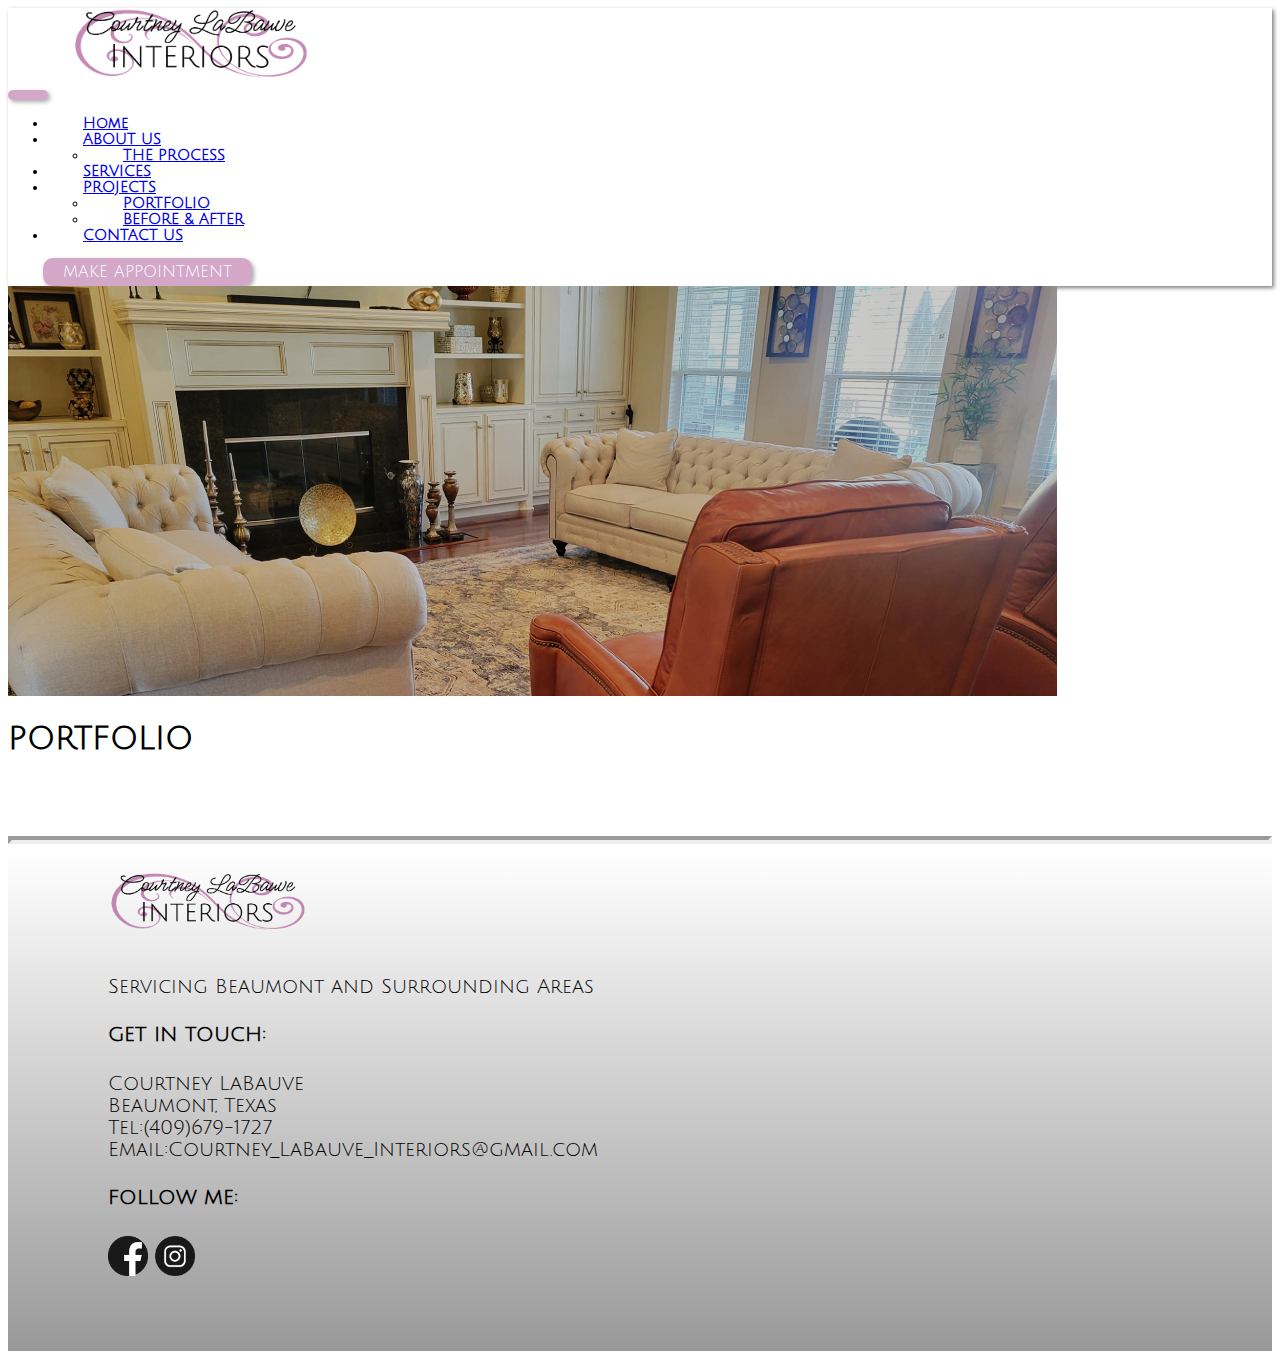
<file: portfolio.html>
<!doctype html>
<html lang="en">

<head>
    <meta charset="utf-8">
    <meta name="viewport" content="width=device-width, initial-scale=1">
    <title>Courtney LaBauve Interiors</title>
    <link href="https://cdn.jsdelivr.net/npm/bootstrap@5.2.1/dist/css/bootstrap.min.css" rel="stylesheet"
        integrity="sha384-iYQeCzEYFbKjA/T2uDLTpkwGzCiq6soy8tYaI1GyVh/UjpbCx/TYkiZhlZB6+fzT" crossorigin="anonymous">
    <link rel="stylesheet" href="/style.css">
    <style>
        @import url('https://fonts.googleapis.com/css2?family=Julius+Sans+One&family=Meow+Script&display=swap');
    </style>
</head>

<body>
    
    <div id="SITE_CONTAINER">
        <header id="SITE_HEADER_WRAPPER">
            <div id="SITE_HEADER">
                <div class="container" id="NAVBAR_WRAPPER" >
                    <nav class="navbar navbar-expand-lg fixed-top ">
                        <div id="LOGO_IMG">
                            <img class="logo" src="/img/Courtney_logo.png" alt="">
                        </div>
                        <button class="navbar-toggler" type="button" data-bs-toggle="collapse" data-bs-target="#navbarNavDropdown"
                            aria-controls="navbarNavDropdown" aria-expanded="false" aria-label="Toggle navigation">
                            <span class="navbar-toggler-icon"></span>
                        </button>

                        <div class="collapse navbar-collapse justify-content-center" id="navbarNavDropdown">
                            <ul class="navbar-nav">
                                <li class="nav-item">
                                    <a class="nav-link" aria-current="page" href="/index.html">Home</a>
                                </li>
                                <li class="nav-item dropdown">
                                    <a class="nav-link" href="/aboutUs.html" role="button" data-bs-toggle="dropdown" aria-expanded="false">
                                        ABOUT US
                                    </a>
                                    <ul class="dropdown-menu">
                                        <li><a class="dropdown-item" href="/theProcess.html">THE PROCESS</a></li>
                                    </ul>
                                </li>
                                <li class="nav-item">
                                    <a class="nav-link" href="/services.html">SERVICES</a>
                                </li>
                                <li class="nav-item dropdown">
                                    <a class="nav-link" href="/projects.html" role="button" data-bs-toggle="dropdown" aria-expanded="false">
                                        PROJECTS
                                    </a>
                                    <ul class="dropdown-menu">
                                        <li><a class="dropdown-item active" href="/portfolio.html">PORTFOLIO</a></li>
                                        <li><a class="dropdown-item" href="/before&after.html">BEFORE & AFTER</a></li>
                                    </ul>
                                </li>
                                <li class="nav-item">
                                    <a class="nav-link" href="/contactUs.html">CONTACT US</a>
                                </li>
                            </ul>
                        </div>
                        <div id="MAKE_APT_BTN">
                            <a  class="justify-content-end" href="/makeAppointment.html"><button type="button">MAKE APPOINTMENT</button></a>
                        </div>
                    </nav>
                </div>
            </div>
        </header>
        
        <main id="PAGES_CONTAINER">

            <div class="card bg-dark text-white" id="HERO_IMG">
                <img class="card-img"  src="img/living_room(3).jpg" alt="Example">
                <div class="card-img-overlay d-flex">
                  <h1 class="align-self-center mx-auto">PORTFOLIO</h1>  
                </div>
            </div>

        </main>
        <hr>
        <footer id="SITE_FOOTER_WRAPPER">
            <div class="container text-left">
                <div class="row align-items-start">
                  <div class="col">
                    <img class="logo" src="/img/Courtney_logo.png" alt="">
                    <p>Servicing Beaumont and Surrounding Areas </p>
                  </div>
                  <div class="col">
                    <h4>GET IN TOUCH:</h4>
                    <p>Courtney LaBauve <br>
                    Beaumont, Texas <br>
                    Tel:<a href="tel:+4096781727">(409)679-1727</a><br>
                    Email:<a href="mailto:webmaster@example.com">Courtney_LaBauve_Interiors@gmail.com</a>
                    </p>
                </div>
                <div id="SOCIAL_MEDIA_ICONS" class="col">
                    <h4>FOLLOW ME:</h4>
                    <a href="https://www.facebook.com/profile.php?id=100054211433845"><img src="img/facebook_icon.png"
                            alt="Facebook Link"></a>
                    <a href=""><img src="img/instagram_icon.png" alt="Instagram Link"></a>
                </div>
            </div>
        </footer>

    </div>
    <script src="https://cdn.jsdelivr.net/npm/bootstrap@5.2.1/dist/js/bootstrap.bundle.min.js"
        integrity="sha384-u1OknCvxWvY5kfmNBILK2hRnQC3Pr17a+RTT6rIHI7NnikvbZlHgTPOOmMi466C8"
        crossorigin="anonymous"></script>
    <script src="https://cdn.jsdelivr.net/npm/@popperjs/core@2.11.6/dist/umd/popper.min.js"
        integrity="sha384-oBqDVmMz9ATKxIep9tiCxS/Z9fNfEXiDAYTujMAeBAsjFuCZSmKbSSUnQlmh/jp3"
        crossorigin="anonymous"></script>
</body>

</html>
</file>
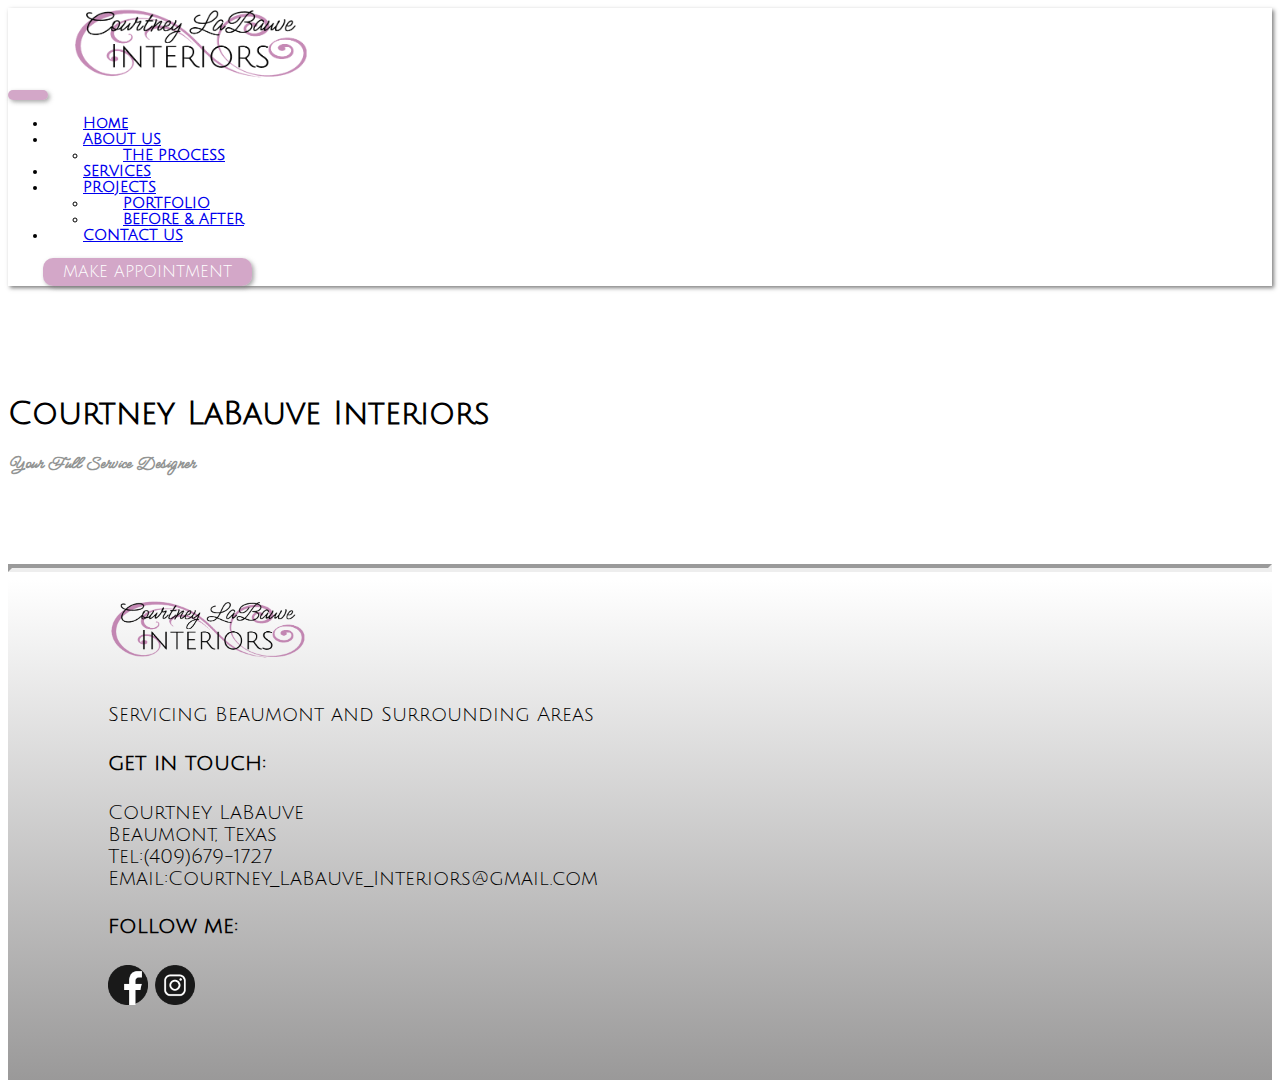
<file: projects.html>
<!doctype html>
<html lang="en">

<head>
    <meta charset="utf-8">
    <meta name="viewport" content="width=device-width, initial-scale=1">
    <title>Courtney LaBauve Interiors</title>
    <link href="https://cdn.jsdelivr.net/npm/bootstrap@5.2.1/dist/css/bootstrap.min.css" rel="stylesheet"
        integrity="sha384-iYQeCzEYFbKjA/T2uDLTpkwGzCiq6soy8tYaI1GyVh/UjpbCx/TYkiZhlZB6+fzT" crossorigin="anonymous">
    <link rel="stylesheet" href="/style.css">
    <style>
        @import url('https://fonts.googleapis.com/css2?family=Julius+Sans+One&family=Meow+Script&display=swap');
    </style>
</head>

<body>
    
    <div id="SITE_CONTAINER">
        <header id="SITE_HEADER_WRAPPER">
            <div id="SITE_HEADER">
                <div class="container" id="NAVBAR_WRAPPER" >
                    <nav class="navbar navbar-expand-lg fixed-top ">
                        <div id="LOGO_IMG">
                            <img class="logo" src="/img/Courtney_logo.png" alt="">
                        </div>
                        <button class="navbar-toggler" type="button" data-bs-toggle="collapse" data-bs-target="#navbarNavDropdown"
                            aria-controls="navbarNavDropdown" aria-expanded="false" aria-label="Toggle navigation">
                            <span class="navbar-toggler-icon"></span>
                        </button>

                        <div class="collapse navbar-collapse justify-content-center" id="navbarNavDropdown">
                            <ul class="navbar-nav">
                                <li class="nav-item">
                                    <a class="nav-link" aria-current="page" href="/index.html">Home</a>
                                </li>
                                <li class="nav-item dropdown">
                                    <a class="nav-link" href="/aboutUs.html" role="button" data-bs-toggle="dropdown" aria-expanded="false">
                                        ABOUT US
                                    </a>
                                    <ul class="dropdown-menu">
                                        <li><a class="dropdown-item" href="/theProcess.html">THE PROCESS</a></li>
                                    </ul>
                                </li>
                                <li class="nav-item">
                                    <a class="nav-link" href="/services.html">SERVICES</a>
                                </li>
                                <li class="nav-item dropdown">
                                    <a class="nav-link active" href="/projects.html" role="button" data-bs-toggle="dropdown" aria-expanded="false">
                                        PROJECTS
                                    </a>
                                    <ul class="dropdown-menu">
                                        <li><a class="dropdown-item" href="/portfolio.html">PORTFOLIO</a></li>
                                        <li><a class="dropdown-item" href="/before&after.html">BEFORE & AFTER</a></li>
                                    </ul>
                                </li>
                                <li class="nav-item">
                                    <a class="nav-link" href="/contactUs.html">CONTACT US</a>
                                </li>
                            </ul>
                        </div>
                        <div id="MAKE_APT_BTN">
                            <a  class="justify-content-end" href="/makeAppointment.html"><button type="button">MAKE APPOINTMENT</button></a>
                        </div>
                    </nav>
                </div>
                <div class="container-fluid text-center" id="NAME_WRAPPER">
                    <h1>Courtney LaBauve Interiors</h1>
                    <h3>Your Full Service Designer</h3>
                </div>
            </div>
        </header>
        
        <main id="PAGES_CONTAINER">

            
        </main>
        <hr>
        <footer id="SITE_FOOTER_WRAPPER">
            <div class="container text-left">
                <div class="row align-items-start">
                  <div class="col">
                    <img class="logo" src="/img/Courtney_logo.png" alt="">
                    <p>Servicing Beaumont and Surrounding Areas </p>
                  </div>
                  <div class="col">
                    <h4>GET IN TOUCH:</h4>
                    <p>Courtney LaBauve <br>
                    Beaumont, Texas <br>
                    Tel:<a href="tel:+4096781727">(409)679-1727</a><br>
                    Email:<a href="mailto:webmaster@example.com">Courtney_LaBauve_Interiors@gmail.com</a>
                    </p>
                </div>
                <div id="SOCIAL_MEDIA_ICONS" class="col">
                    <h4>FOLLOW ME:</h4>
                    <a href="https://www.facebook.com/profile.php?id=100054211433845"><img src="img/facebook_icon.png"
                            alt="Facebook Link"></a>
                    <a href=""><img src="img/instagram_icon.png" alt="Instagram Link"></a>
                </div>
            </div>
        </footer>

    </div>
    <script src="https://cdn.jsdelivr.net/npm/bootstrap@5.2.1/dist/js/bootstrap.bundle.min.js"
        integrity="sha384-u1OknCvxWvY5kfmNBILK2hRnQC3Pr17a+RTT6rIHI7NnikvbZlHgTPOOmMi466C8"
        crossorigin="anonymous"></script>
    <script src="https://cdn.jsdelivr.net/npm/@popperjs/core@2.11.6/dist/umd/popper.min.js"
        integrity="sha384-oBqDVmMz9ATKxIep9tiCxS/Z9fNfEXiDAYTujMAeBAsjFuCZSmKbSSUnQlmh/jp3"
        crossorigin="anonymous"></script>
</body>

</html>
</file>
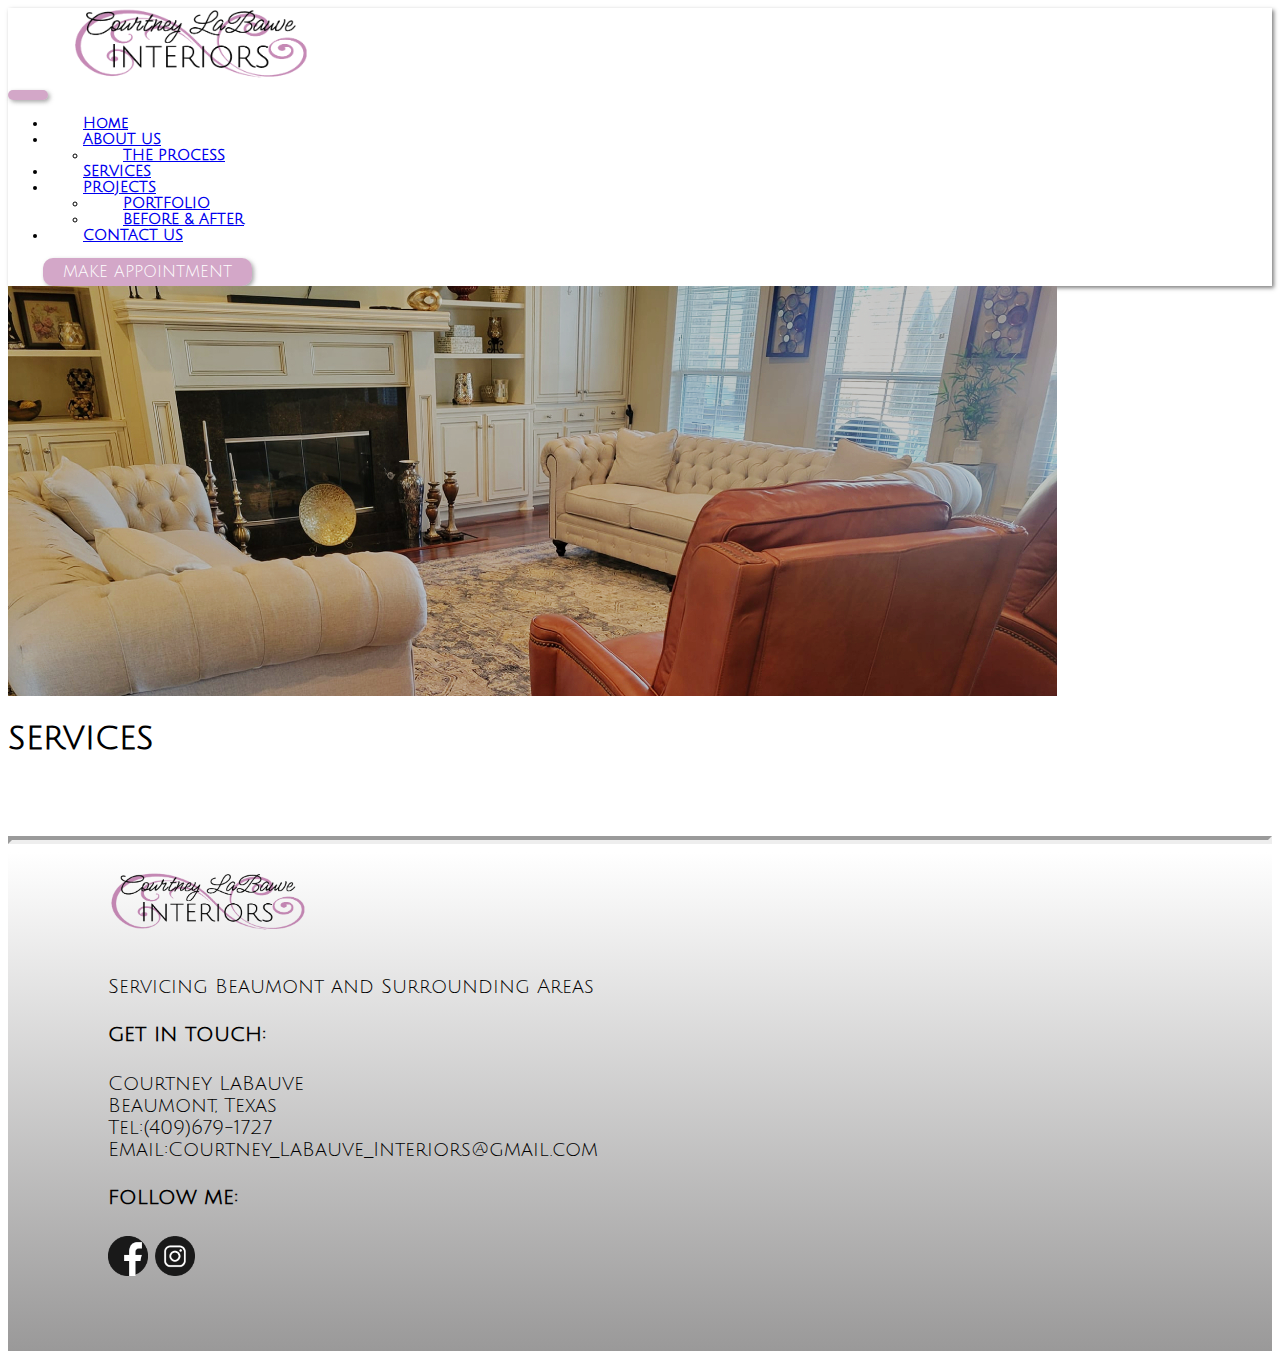
<file: services.html>
<!doctype html>
<html lang="en">

<head>
    <meta charset="utf-8">
    <meta name="viewport" content="width=device-width, initial-scale=1">
    <title>Courtney LaBauve Interiors</title>
    <link href="https://cdn.jsdelivr.net/npm/bootstrap@5.2.1/dist/css/bootstrap.min.css" rel="stylesheet"
        integrity="sha384-iYQeCzEYFbKjA/T2uDLTpkwGzCiq6soy8tYaI1GyVh/UjpbCx/TYkiZhlZB6+fzT" crossorigin="anonymous">
    <link rel="stylesheet" href="/style.css">
    <style>
        @import url('https://fonts.googleapis.com/css2?family=Julius+Sans+One&family=Meow+Script&display=swap');
    </style>
</head>

<body>
    
    <div id="SITE_CONTAINER">
        <header id="SITE_HEADER_WRAPPER">
            <div id="SITE_HEADER">
                <div class="container" id="NAVBAR_WRAPPER" >
                    <nav class="navbar navbar-expand-lg fixed-top ">
                        <div id="LOGO_IMG">
                            <img class="logo" src="/img/Courtney_logo.png" alt="">
                        </div>
                        <button class="navbar-toggler" type="button" data-bs-toggle="collapse" data-bs-target="#navbarNavDropdown"
                            aria-controls="navbarNavDropdown" aria-expanded="false" aria-label="Toggle navigation">
                            <span class="navbar-toggler-icon"></span>
                        </button>

                        <div class="collapse navbar-collapse justify-content-center" id="navbarNavDropdown">
                            <ul class="navbar-nav">
                                <li class="nav-item">
                                    <a class="nav-link" aria-current="page" href="/index.html">Home</a>
                                </li>
                                <li class="nav-item dropdown">
                                    <a class="nav-link" href="/aboutUs.html" role="button" data-bs-toggle="dropdown" aria-expanded="false">
                                        ABOUT US
                                    </a>
                                    <ul class="dropdown-menu">
                                        <li><a class="dropdown-item" href="/theProcess.html">THE PROCESS</a></li>
                                    </ul>
                                </li>
                                <li class="nav-item active">
                                    <a class="nav-link" href="/services.html">SERVICES</a>
                                </li>
                                <li class="nav-item dropdown">
                                    <a class="nav-link" href="/projects.html" role="button" data-bs-toggle="dropdown" aria-expanded="false">
                                        PROJECTS
                                    </a>
                                    <ul class="dropdown-menu">
                                        <li><a class="dropdown-item" href="/portfolio.html">PORTFOLIO</a></li>
                                        <li><a class="dropdown-item" href="/before&after.html">BEFORE & AFTER</a></li>
                                    </ul>
                                </li>
                                <li class="nav-item">
                                    <a class="nav-link" href="/contactUs.html">CONTACT US</a>
                                </li>
                            </ul>
                        </div>
                        <div id="MAKE_APT_BTN">
                            <a  class="justify-content-end" href="/makeAppointment.html"><button type="button">MAKE APPOINTMENT</button></a>
                        </div>
                    </nav>
                </div>
            </div>
        </header>
        
        <main id="PAGES_CONTAINER">

            <div class="card bg-dark text-white" id="HERO_IMG">
                <img class="card-img"  src="img/living_room(3).jpg" alt="Example">
                <div class="card-img-overlay d-flex">
                  <h1 class="align-self-center mx-auto">SERVICES</h1>  
                </div>
            </div>
            
        </main>
        <hr>
        <footer id="SITE_FOOTER_WRAPPER">
            <div class="container text-left">
                <div class="row align-items-start">
                  <div class="col">
                    <img class="logo" src="/img/Courtney_logo.png" alt="">
                    <p>Servicing Beaumont and Surrounding Areas </p>
                  </div>
                  <div class="col">
                    <h4>GET IN TOUCH:</h4>
                    <p>Courtney LaBauve <br>
                    Beaumont, Texas <br>
                    Tel:<a href="tel:+4096781727">(409)679-1727</a><br>
                    Email:<a href="mailto:webmaster@example.com">Courtney_LaBauve_Interiors@gmail.com</a>
                    </p>
                </div>
                <div id="SOCIAL_MEDIA_ICONS" class="col">
                    <h4>FOLLOW ME:</h4>
                    <a href="https://www.facebook.com/profile.php?id=100054211433845"><img src="img/facebook_icon.png"
                            alt="Facebook Link"></a>
                    <a href=""><img src="img/instagram_icon.png" alt="Instagram Link"></a>
                </div>
            </div>
        </footer>

    </div>
    <script src="https://cdn.jsdelivr.net/npm/bootstrap@5.2.1/dist/js/bootstrap.bundle.min.js"
        integrity="sha384-u1OknCvxWvY5kfmNBILK2hRnQC3Pr17a+RTT6rIHI7NnikvbZlHgTPOOmMi466C8"
        crossorigin="anonymous"></script>
    <script src="https://cdn.jsdelivr.net/npm/@popperjs/core@2.11.6/dist/umd/popper.min.js"
        integrity="sha384-oBqDVmMz9ATKxIep9tiCxS/Z9fNfEXiDAYTujMAeBAsjFuCZSmKbSSUnQlmh/jp3"
        crossorigin="anonymous"></script>
</body>

</html>
</file>
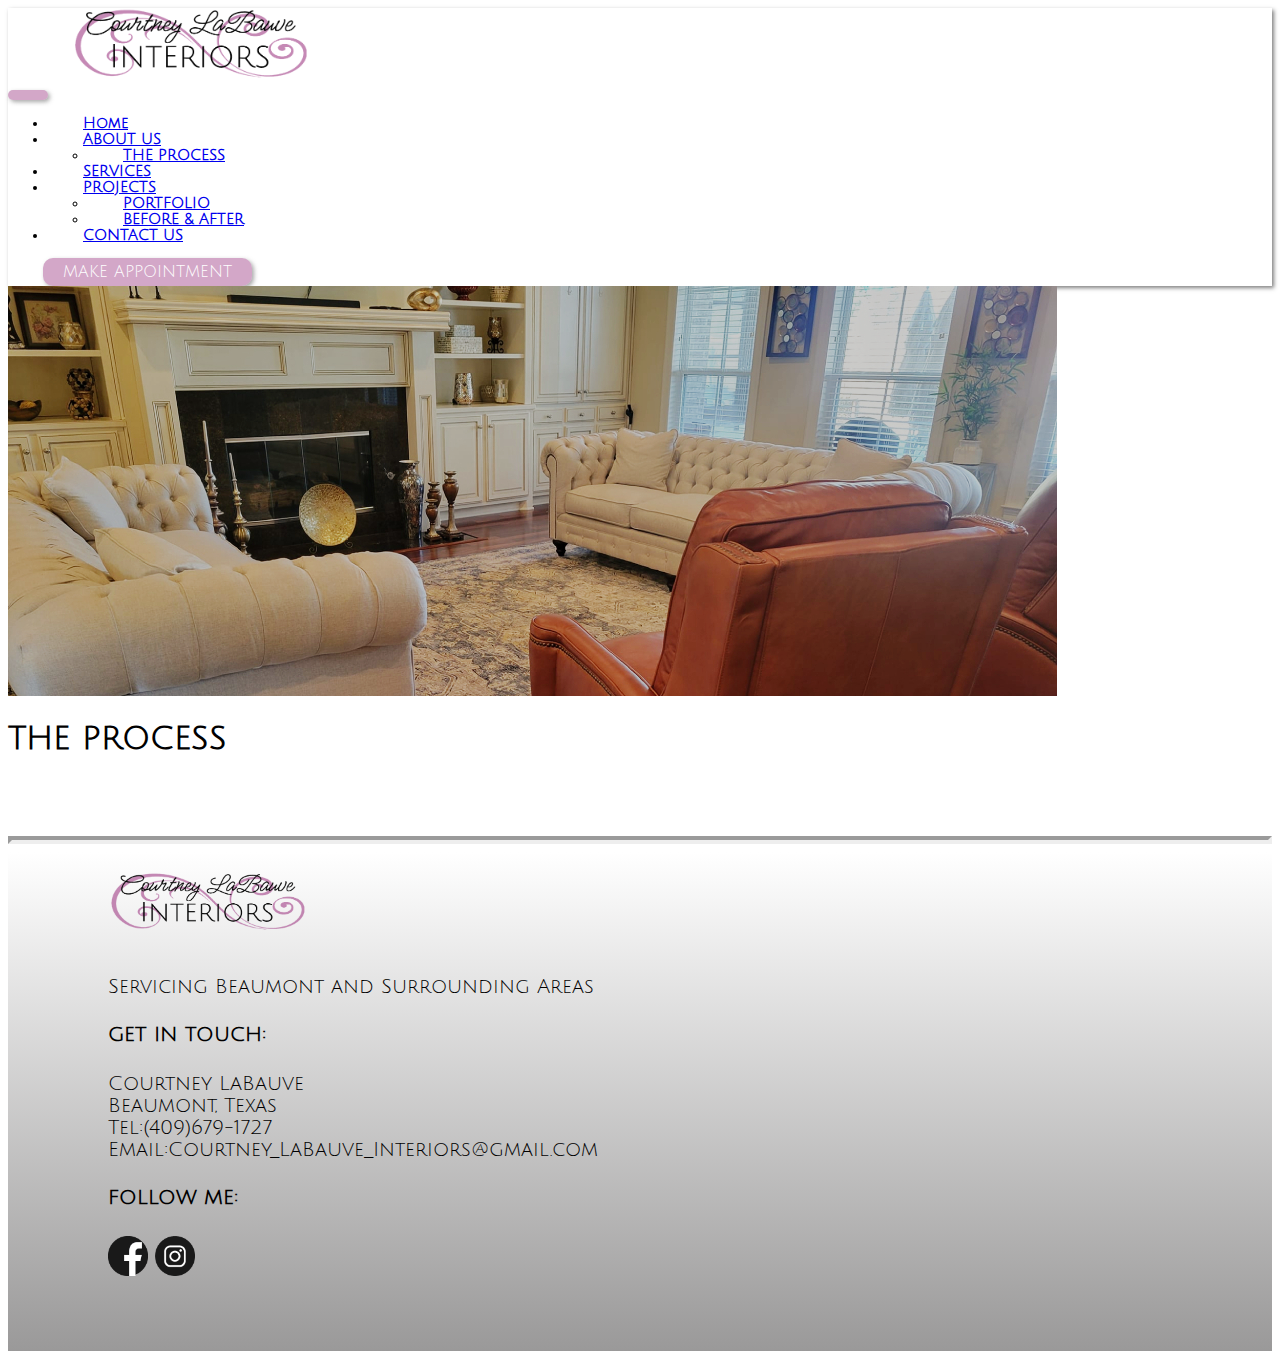
<file: theProcess.html>
<!doctype html>
<html lang="en">

<head>
    <meta charset="utf-8">
    <meta name="viewport" content="width=device-width, initial-scale=1">
    <title>Courtney LaBauve Interiors</title>
    <link href="https://cdn.jsdelivr.net/npm/bootstrap@5.2.1/dist/css/bootstrap.min.css" rel="stylesheet"
        integrity="sha384-iYQeCzEYFbKjA/T2uDLTpkwGzCiq6soy8tYaI1GyVh/UjpbCx/TYkiZhlZB6+fzT" crossorigin="anonymous">
    <link rel="stylesheet" href="/style.css">
    <style>
        @import url('https://fonts.googleapis.com/css2?family=Julius+Sans+One&family=Meow+Script&display=swap');
    </style>
</head>

<body>
    
    <div id="SITE_CONTAINER">
        <header id="SITE_HEADER_WRAPPER">
            <div id="SITE_HEADER">
                <div class="container" id="NAVBAR_WRAPPER" >
                    <nav class="navbar navbar-expand-lg fixed-top ">
                        <div id="LOGO_IMG">
                            <img class="logo" src="/img/Courtney_logo.png" alt="">
                        </div>
                        <button class="navbar-toggler" type="button" data-bs-toggle="collapse" data-bs-target="#navbarNavDropdown"
                            aria-controls="navbarNavDropdown" aria-expanded="false" aria-label="Toggle navigation">
                            <span class="navbar-toggler-icon"></span>
                        </button>

                        <div class="collapse navbar-collapse justify-content-center" id="navbarNavDropdown">
                            <ul class="navbar-nav">
                                <li class="nav-item">
                                    <a class="nav-link" aria-current="page" href="/index.html">Home</a>
                                </li>
                                <li class="nav-item dropdown">
                                    <a class="nav-link" href="/aboutUs.html" role="button" data-bs-toggle="dropdown" aria-expanded="false">
                                        ABOUT US
                                    </a>
                                    <ul class="dropdown-menu">
                                        <li><a class="dropdown-item active" href="/theProcess.html">THE PROCESS</a></li>
                                    </ul>
                                </li>
                                <li class="nav-item">
                                    <a class="nav-link" href="/services.html">SERVICES</a>
                                </li>
                                <li class="nav-item dropdown">
                                    <a class="nav-link" href="/projects.html" role="button" data-bs-toggle="dropdown" aria-expanded="false">
                                        PROJECTS
                                    </a>
                                    <ul class="dropdown-menu">
                                        <li><a class="dropdown-item" href="/portfolio.html">PORTFOLIO</a></li>
                                        <li><a class="dropdown-item" href="/before&after.html">BEFORE & AFTER</a></li>
                                    </ul>
                                </li>
                                <li class="nav-item">
                                    <a class="nav-link" href="/contactUs.html">CONTACT US</a>
                                </li>
                            </ul>
                        </div>
                        <div id="MAKE_APT_BTN">
                            <a  class="justify-content-end" href="/makeAppointment.html"><button type="button">MAKE APPOINTMENT</button></a>
                        </div>
                    </nav>
                </div>
            </div>
        </header>
        
        <main id="PAGES_CONTAINER">

            <div class="card bg-dark text-white" id="HERO_IMG">
                <img class="card-img"  src="img/living_room(3).jpg" alt="Example">
                <div class="card-img-overlay d-flex">
                  <h1 class="align-self-center mx-auto">THE PROCESS</h1>  
                </div>
            </div>
            
        </main>
        <hr>
        <footer id="SITE_FOOTER_WRAPPER">
            <div class="container text-left">
                <div class="row align-items-start">
                  <div class="col">
                    <img class="logo" src="/img/Courtney_logo.png" alt="">
                    <p>Servicing Beaumont and Surrounding Areas </p>
                  </div>
                  <div class="col">
                    <h4>GET IN TOUCH:</h4>
                    <p>Courtney LaBauve <br>
                    Beaumont, Texas <br>
                    Tel:<a href="tel:+4096781727">(409)679-1727</a><br>
                    Email:<a href="mailto:webmaster@example.com">Courtney_LaBauve_Interiors@gmail.com</a>
                    </p>
                </div>
                <div id="SOCIAL_MEDIA_ICONS" class="col">
                    <h4>FOLLOW ME:</h4>
                    <a href="https://www.facebook.com/profile.php?id=100054211433845"><img src="img/facebook_icon.png"
                            alt="Facebook Link"></a>
                    <a href=""><img src="img/instagram_icon.png" alt="Instagram Link"></a>
                </div>
            </div>
        </footer>

    </div>
    <script src="https://cdn.jsdelivr.net/npm/bootstrap@5.2.1/dist/js/bootstrap.bundle.min.js"
        integrity="sha384-u1OknCvxWvY5kfmNBILK2hRnQC3Pr17a+RTT6rIHI7NnikvbZlHgTPOOmMi466C8"
        crossorigin="anonymous"></script>
    <script src="https://cdn.jsdelivr.net/npm/@popperjs/core@2.11.6/dist/umd/popper.min.js"
        integrity="sha384-oBqDVmMz9ATKxIep9tiCxS/Z9fNfEXiDAYTujMAeBAsjFuCZSmKbSSUnQlmh/jp3"
        crossorigin="anonymous"></script>
</body>

</html>
</file>
<file: style.css>
body html {
    margin: 0 !important;
    padding: 0 !important;
    width: 100%;
}

* {
    font-family: 'Julius Sans One', sans-serif;
}

#SITE_CONTAINER {
    margin: 0;
    padding: 0;
}

#NAVBAR_WRAPPER {
    max-width: 100%;
    
}
.navbar {
  z-index: 10;
  opacity: 1;  
  background-color: white;  
  white-space: nowrap;
  box-shadow: 2px 2px 4px #3131319e;

}   

.navbar button, #FORM button {
    background-color: rgba(168, 79, 145, .5);
    border: #a84f91;
    border-radius: 10px;
    padding: 5px 20px;
    font-size: 12pt;
    box-shadow: 2px 2px 4px #7474749e;
    color: white;

}

.navbar button:hover, #FORM button:hover {
    background-color: rgb(172, 69, 144);
    box-shadow: 2px 2px 4px #000000c4;

}

#LOGO_IMG {
    padding-left: 5%;
}

.logo {
    max-width: 240px;
}

#NAVBAR_WRAPPER {
    font-size: 15PX;
    font-weight: bold;
}

#NAVBAR_WRAPPER a {
    padding: 0px 35px;
}

#NAVBAR_WRAPPER a:hover {
    color: #a84f91;
    font-size: larger;
}

.dropdown:hover .dropdown-menu {
    display: block;
    margin-top: 0; 
}

#MAKE_APT_BTN {
    padding-right: 5%;
}

#NAME_WRAPPER {
    padding-top: 7%;
    padding-bottom: 1%;
}

#NAME_WRAPPER h3 {
    color: #929493;
    font-family: 'Meow Script', cursive;
}

#CAROUSEL_IMG {
    background-size: cover;
    background-position: center center;
    background-repeat: no-repeat;
    max-width: 80%;
    margin: 0 auto;
}

#QUOTE h3 {
    font-family: 'Meow Script', cursive;
    padding: 50px 0;
    font-size: 50px;
}

main {
    padding-bottom: 50px;
}

hr {
    border-style: inset;
    border-width: 4px;
}

#SITE_FOOTER_WRAPPER {
    padding: 20px 100px 50px;
    background-image: linear-gradient(white, #9a9999);
    font-size: 20px ;
    text-decoration: none;
}

#SITE_FOOTER_WRAPPER a {
    text-decoration: none;
    color: black;
}

#SITE_FOOTER_WRAPPER img {
    max-width: 200px;
    padding-bottom: 20px;
}

#SOCIAL_MEDIA_ICONS IMG {
    max-width: 40PX;
}

#HERO_IMG img {
    filter: brightness(80%);
}

#HERO_IMG h1 {
    font-weight: bold;
}

#CONTACT_FORM {
    padding: 1% 0;
}

#APPOINTMENT_IMG {
    max-width: 80%;
}
</file>
